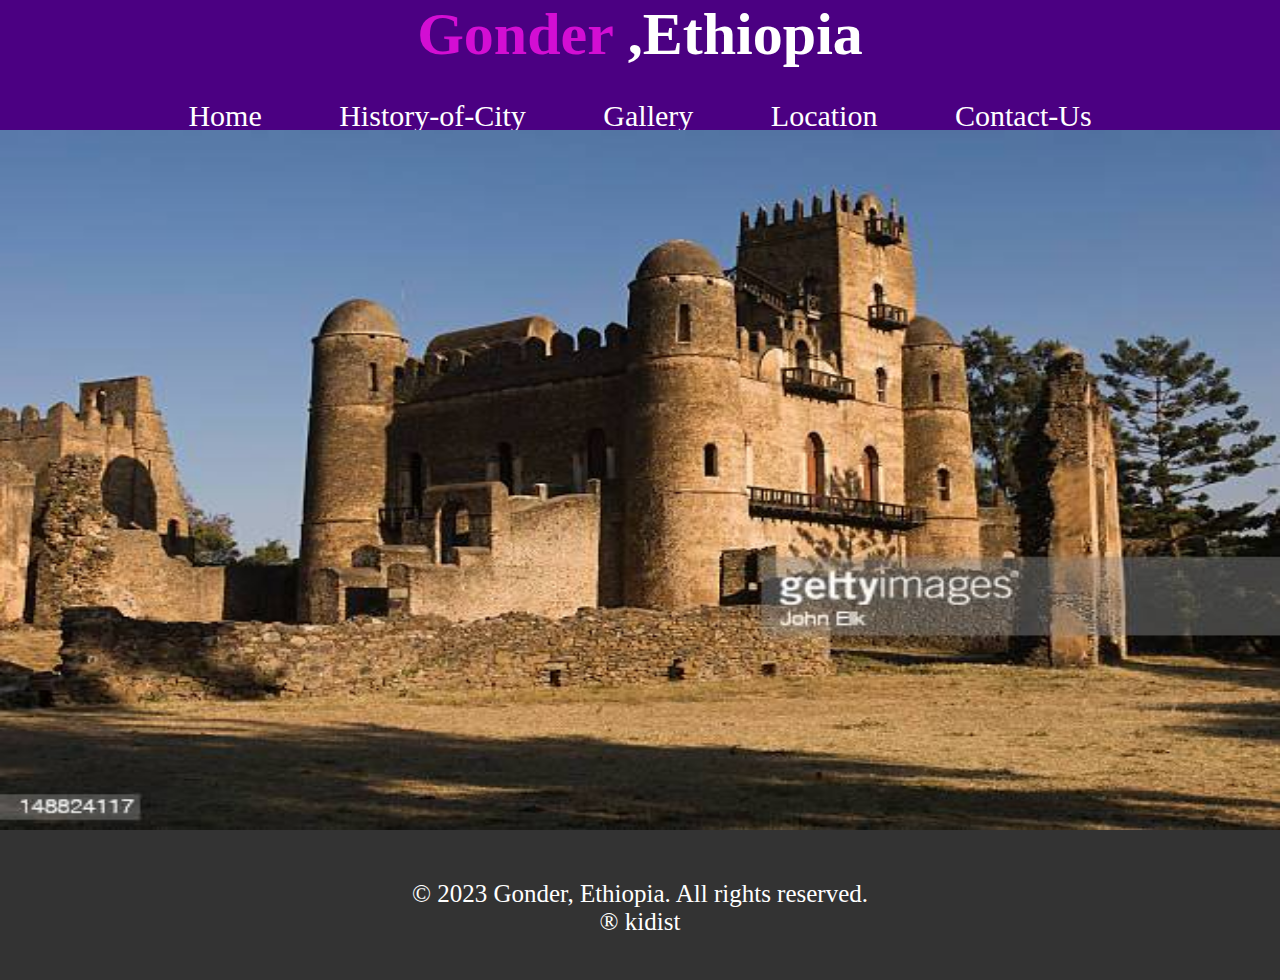
<file: index.html>
<!DOCTYPE html>
<html lang="en">
<head>
    <meta charset="UTF-8">
    <meta http-equiv="X-UA-Compatible" content="IE=edge">
    <meta name="viewport" content="width=device-width, initial-scale=1.0">
    <title>home</title>
    <link rel="stylesheet" href="css/style.css">
</head>
<body>
    <header>
        <div>
            <div>
               <h1><span style="color:#d30ed3;">Gonder</span>   ,Ethiopia</h1>
            </div>
           <nav>
              <div>
                <li><a href="index.html">Home</a> </li>
                <li><a href="History.html">History-of-City</a></li>
                <li><a href="Gallary.html">Gallery</a></li>
                <li><a href="Location.html">Location</a></li>
                <li><a href="Contact Us.html">Contact-Us</a></li>
              </div>
            </nav>
        </div>
    </header>
    <section>
      <div >
    
        <div class="homeimg">
          <img src="./img/fasil-2.jpg" style="width:100%; height: 700px;" alt="">
        
        </div> 
    </section>
    <footer>
        <div>
         <p>&copy; 2023 Gonder, Ethiopia. All rights reserved.</p>
          &REG; kidist 
        </div>
     </footer> 
</body>
</html>
</file>
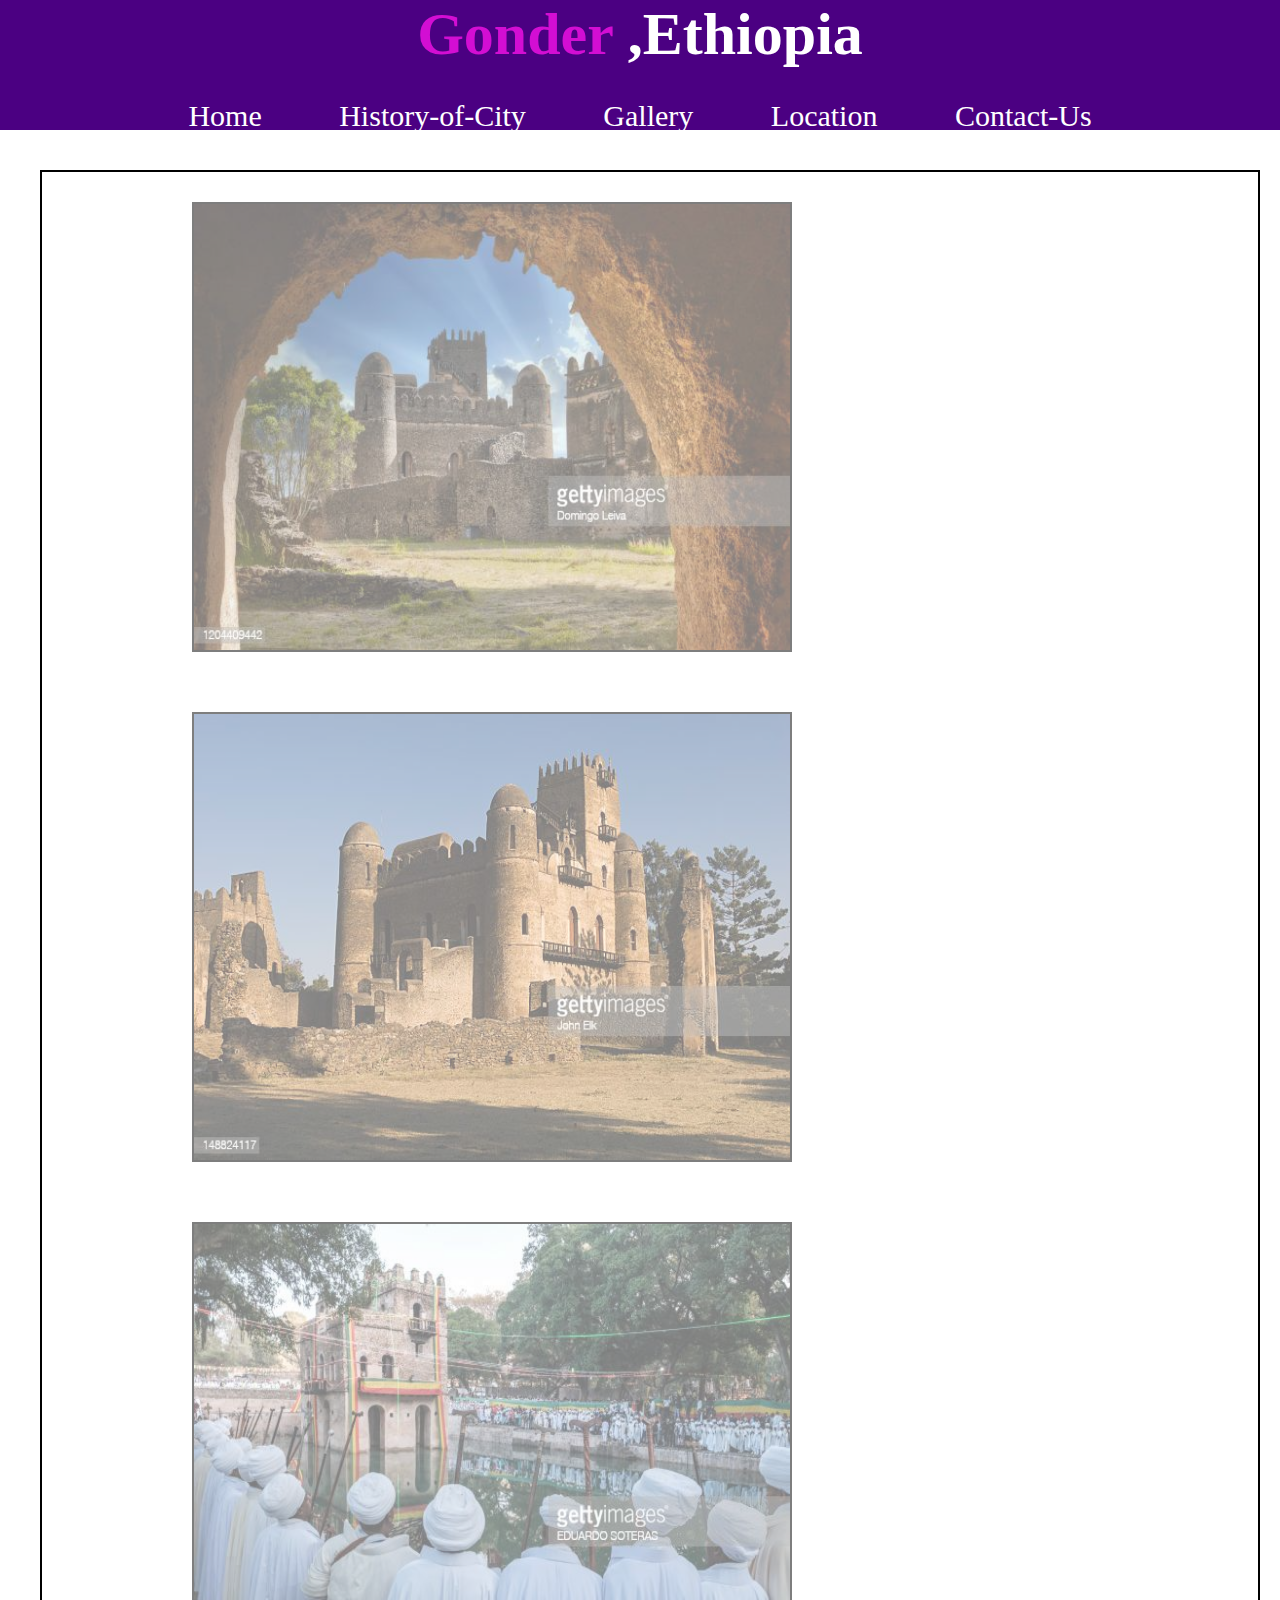
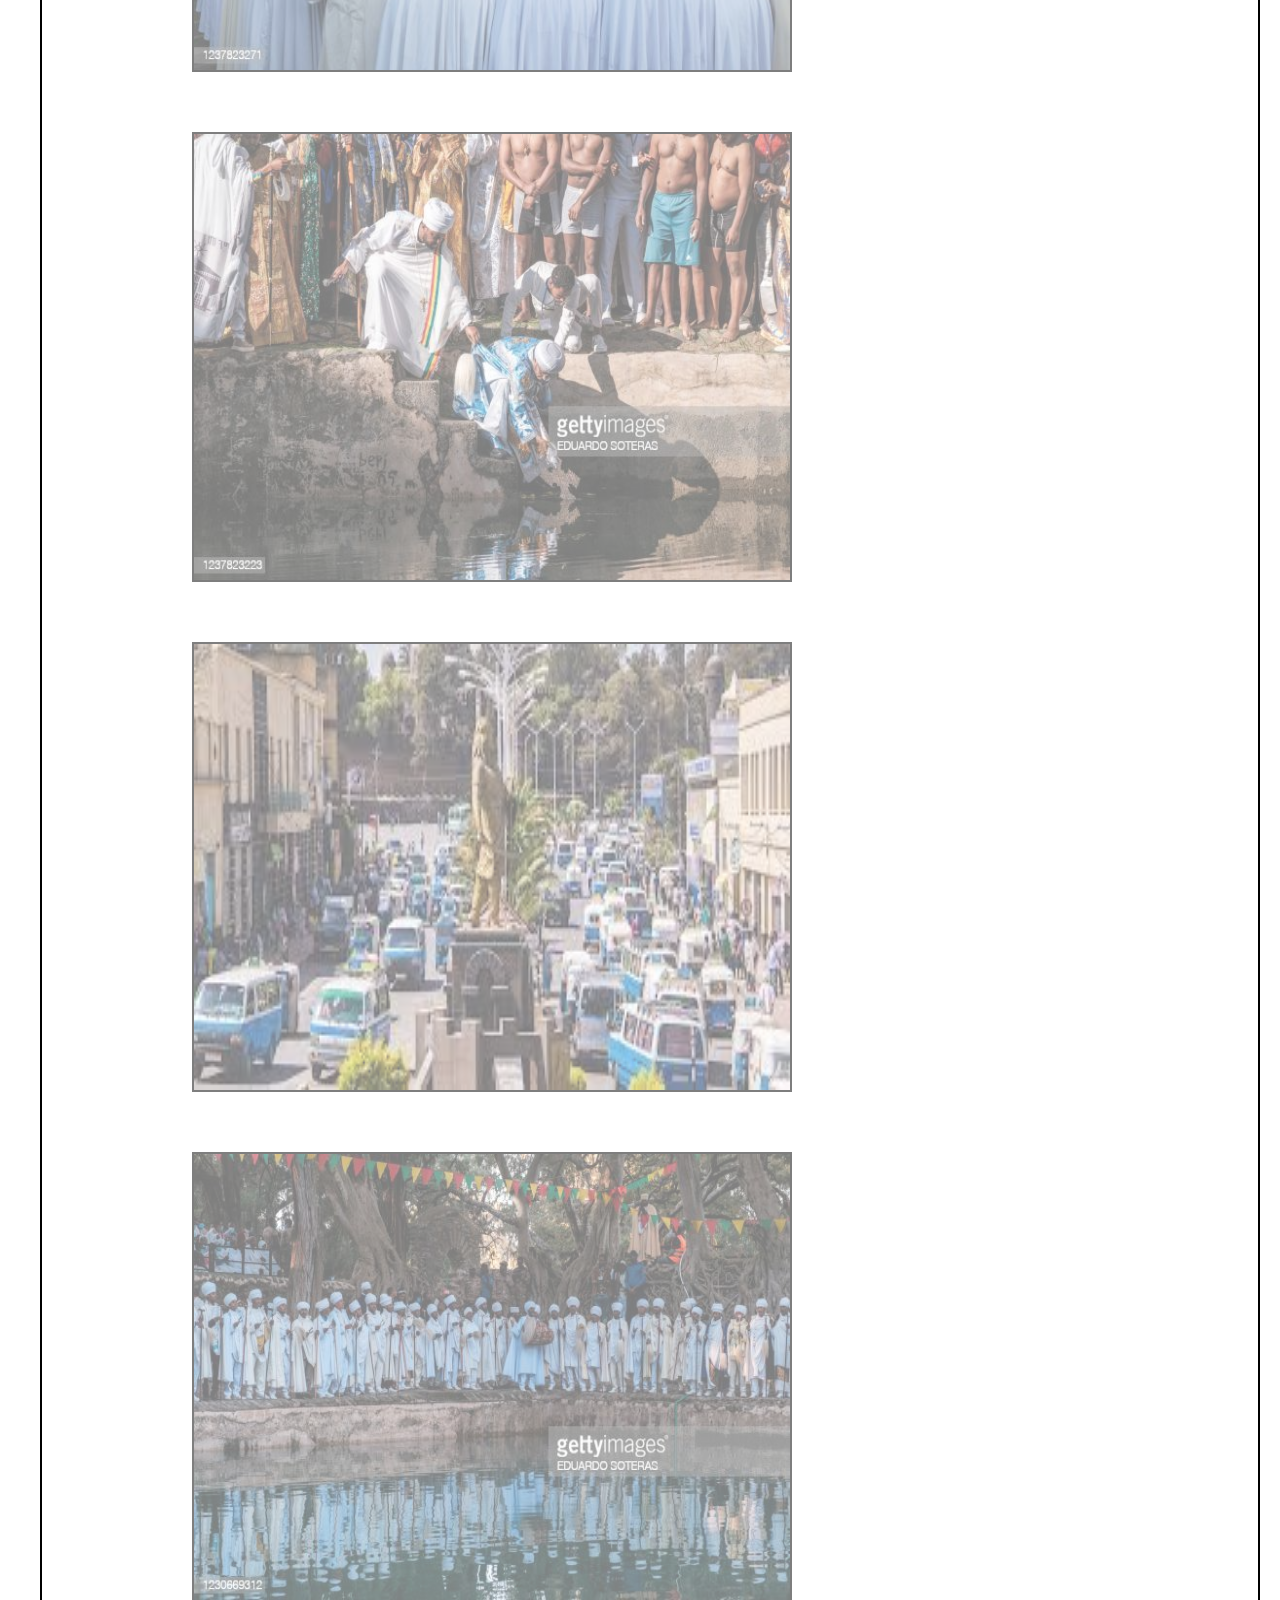
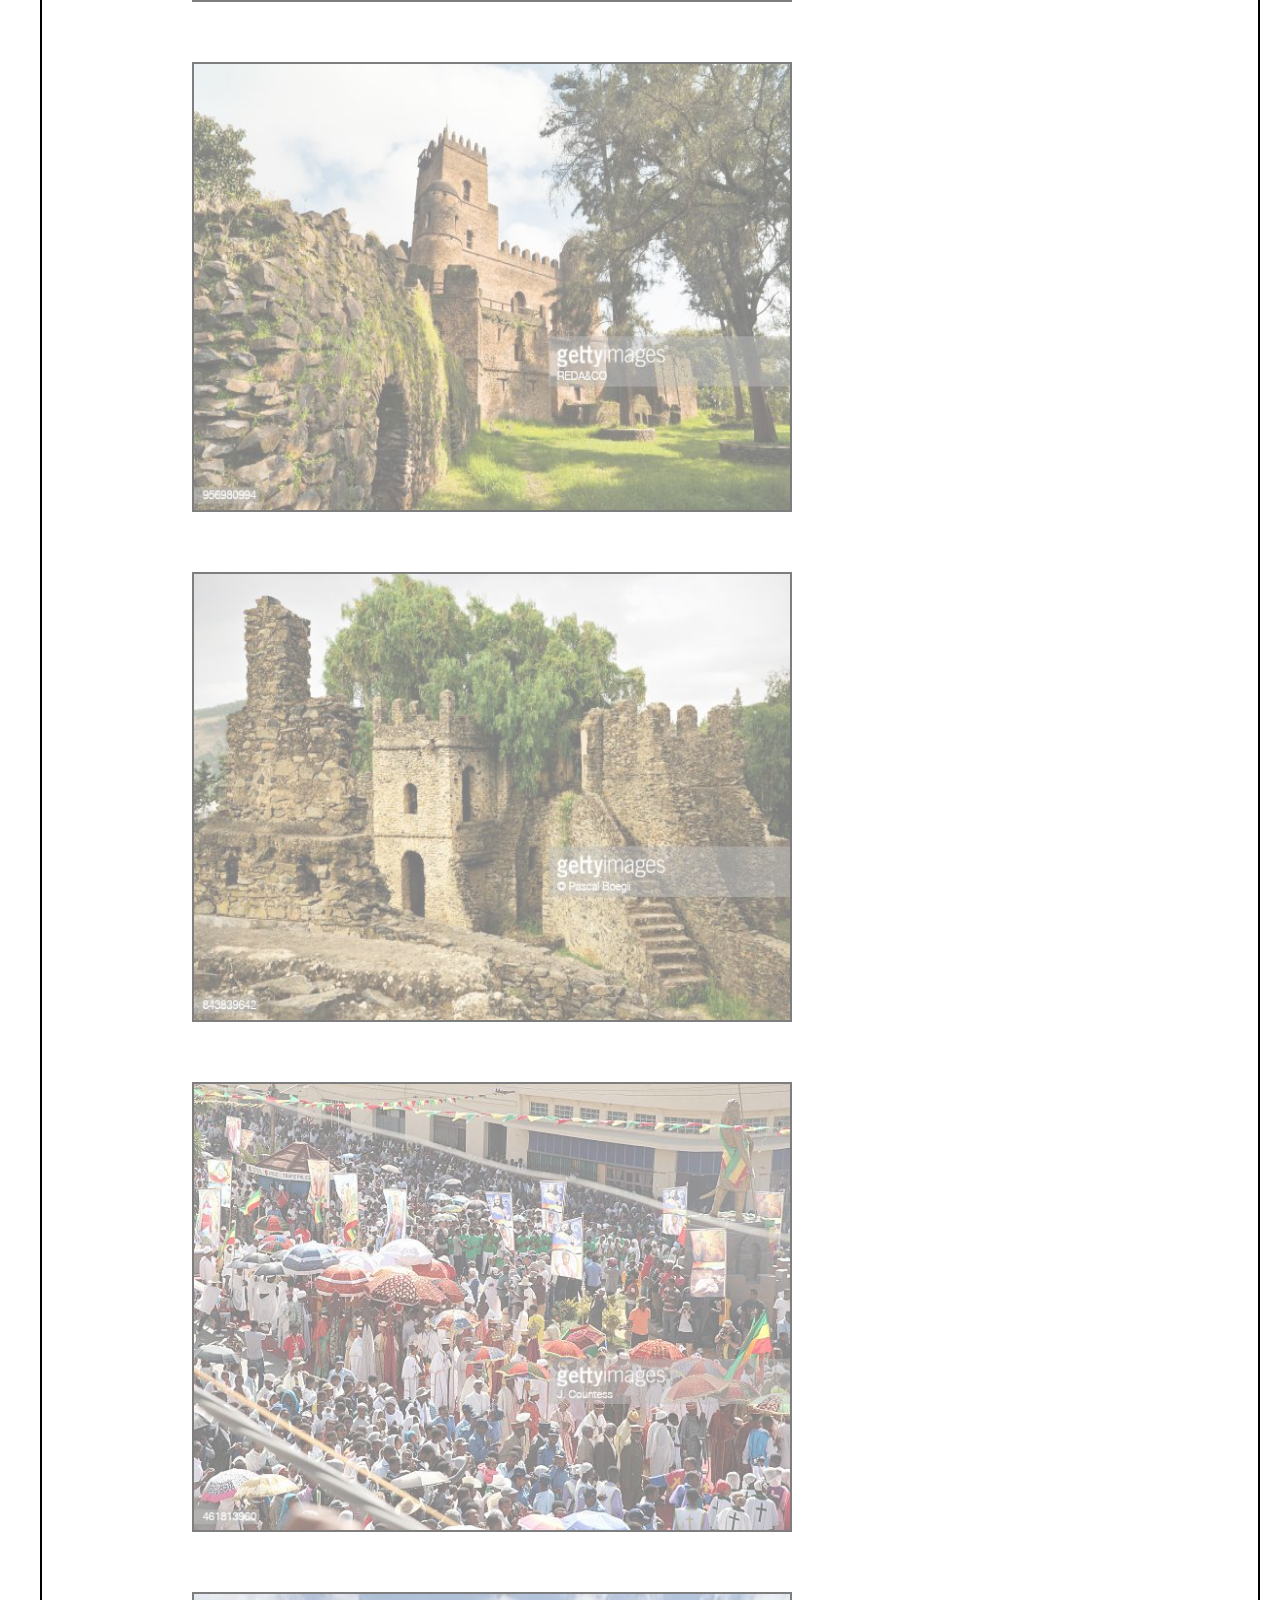
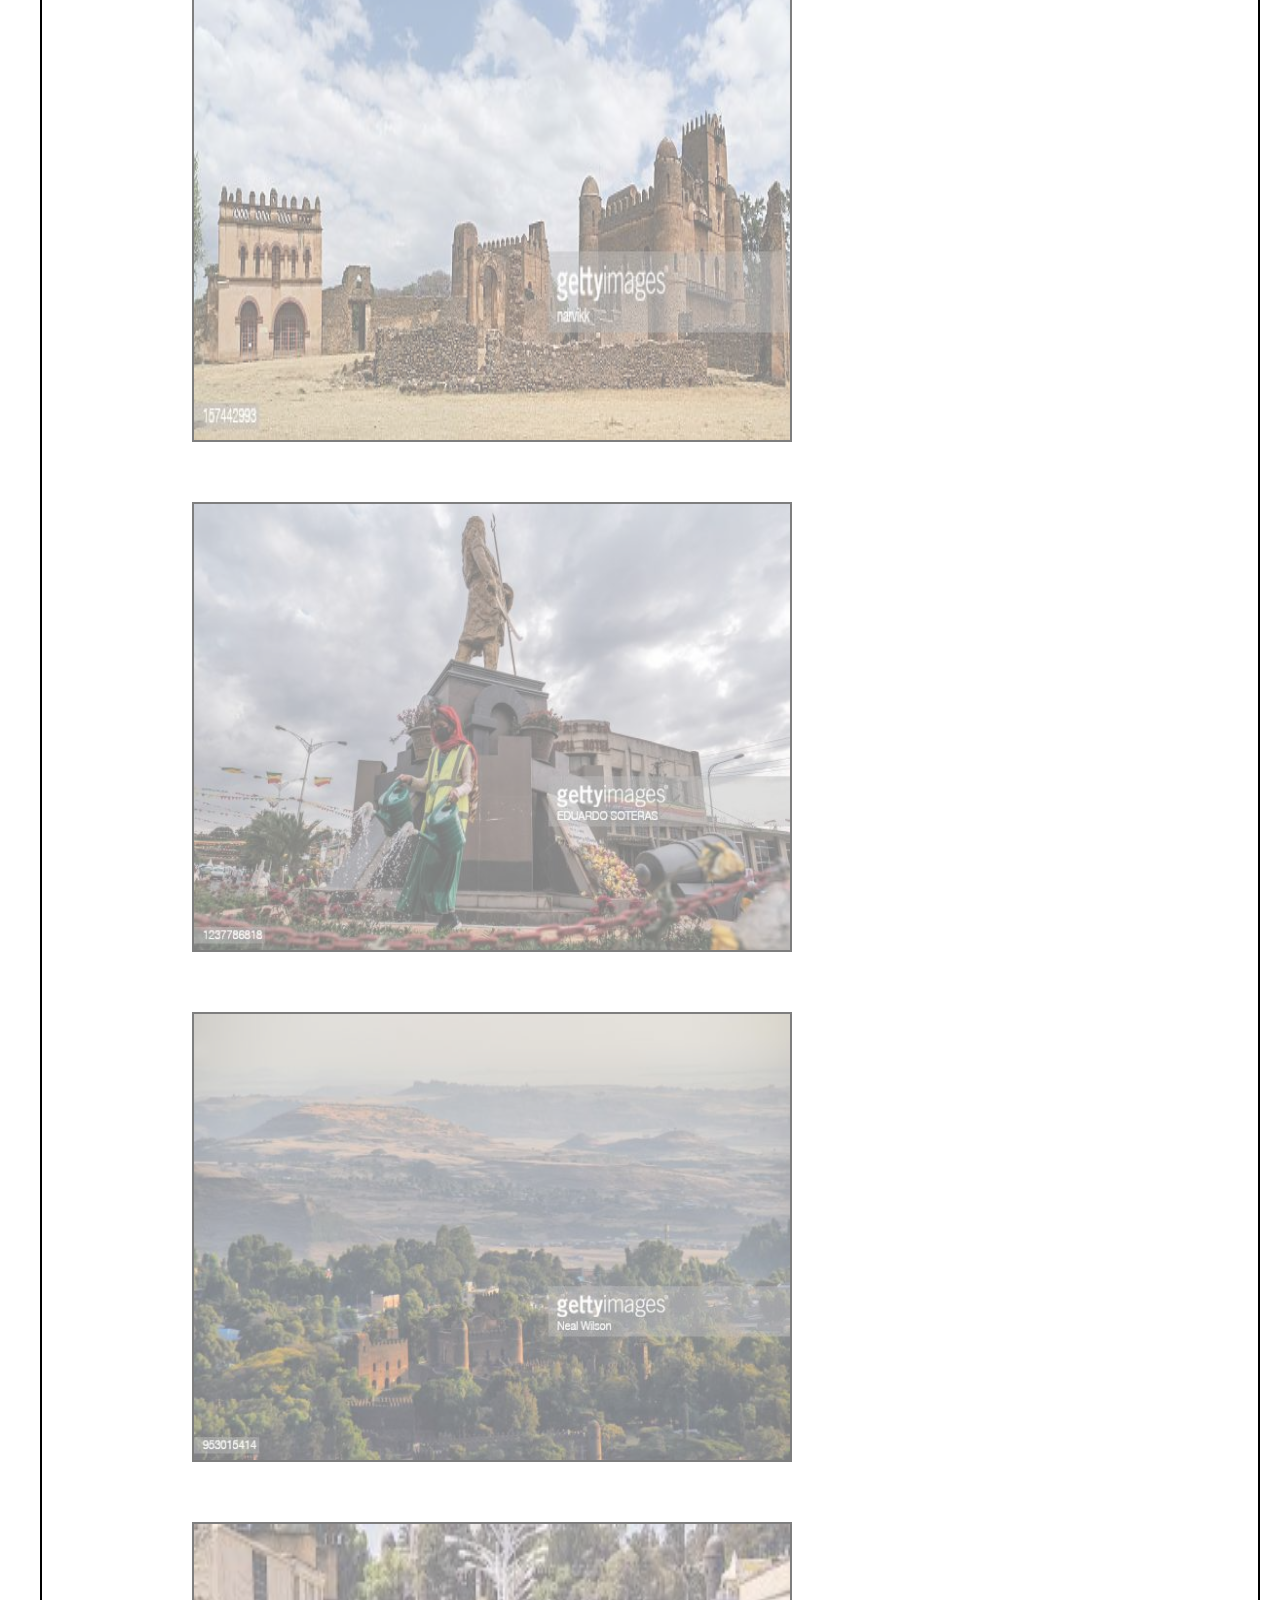
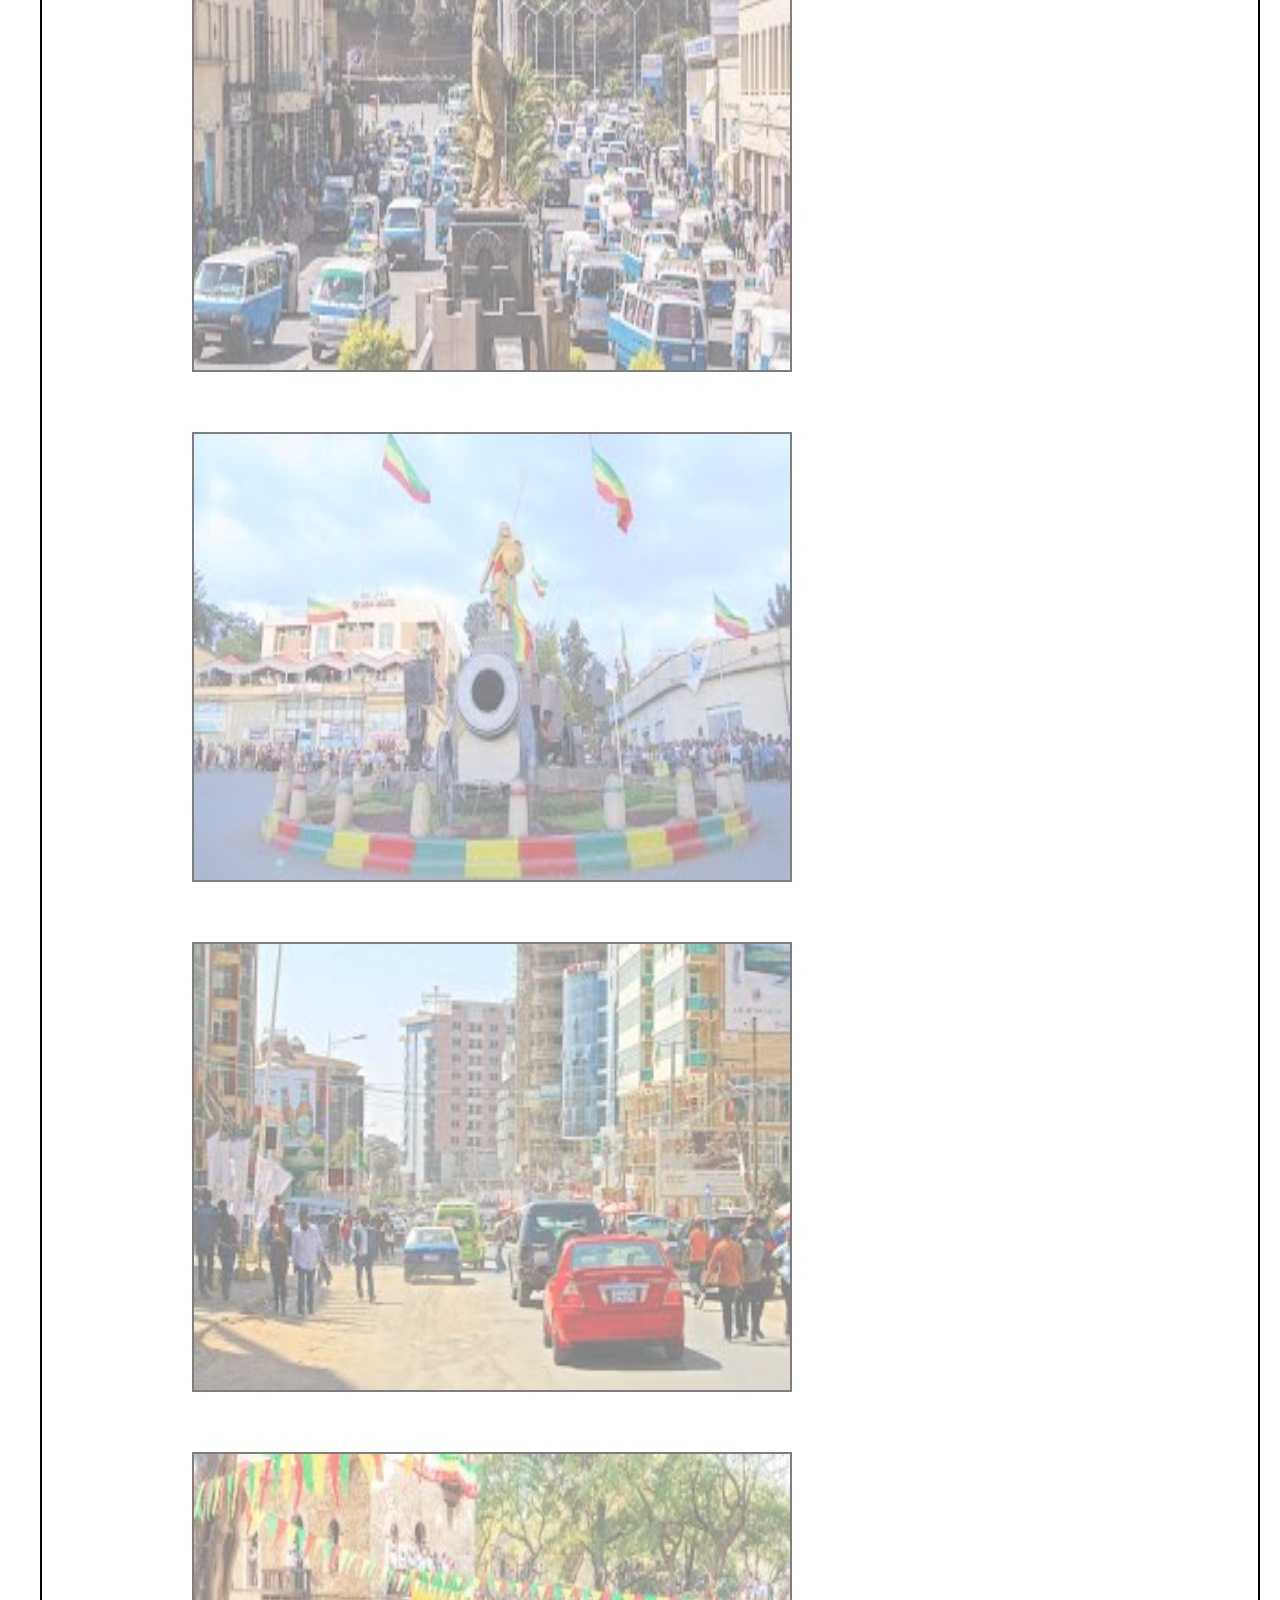
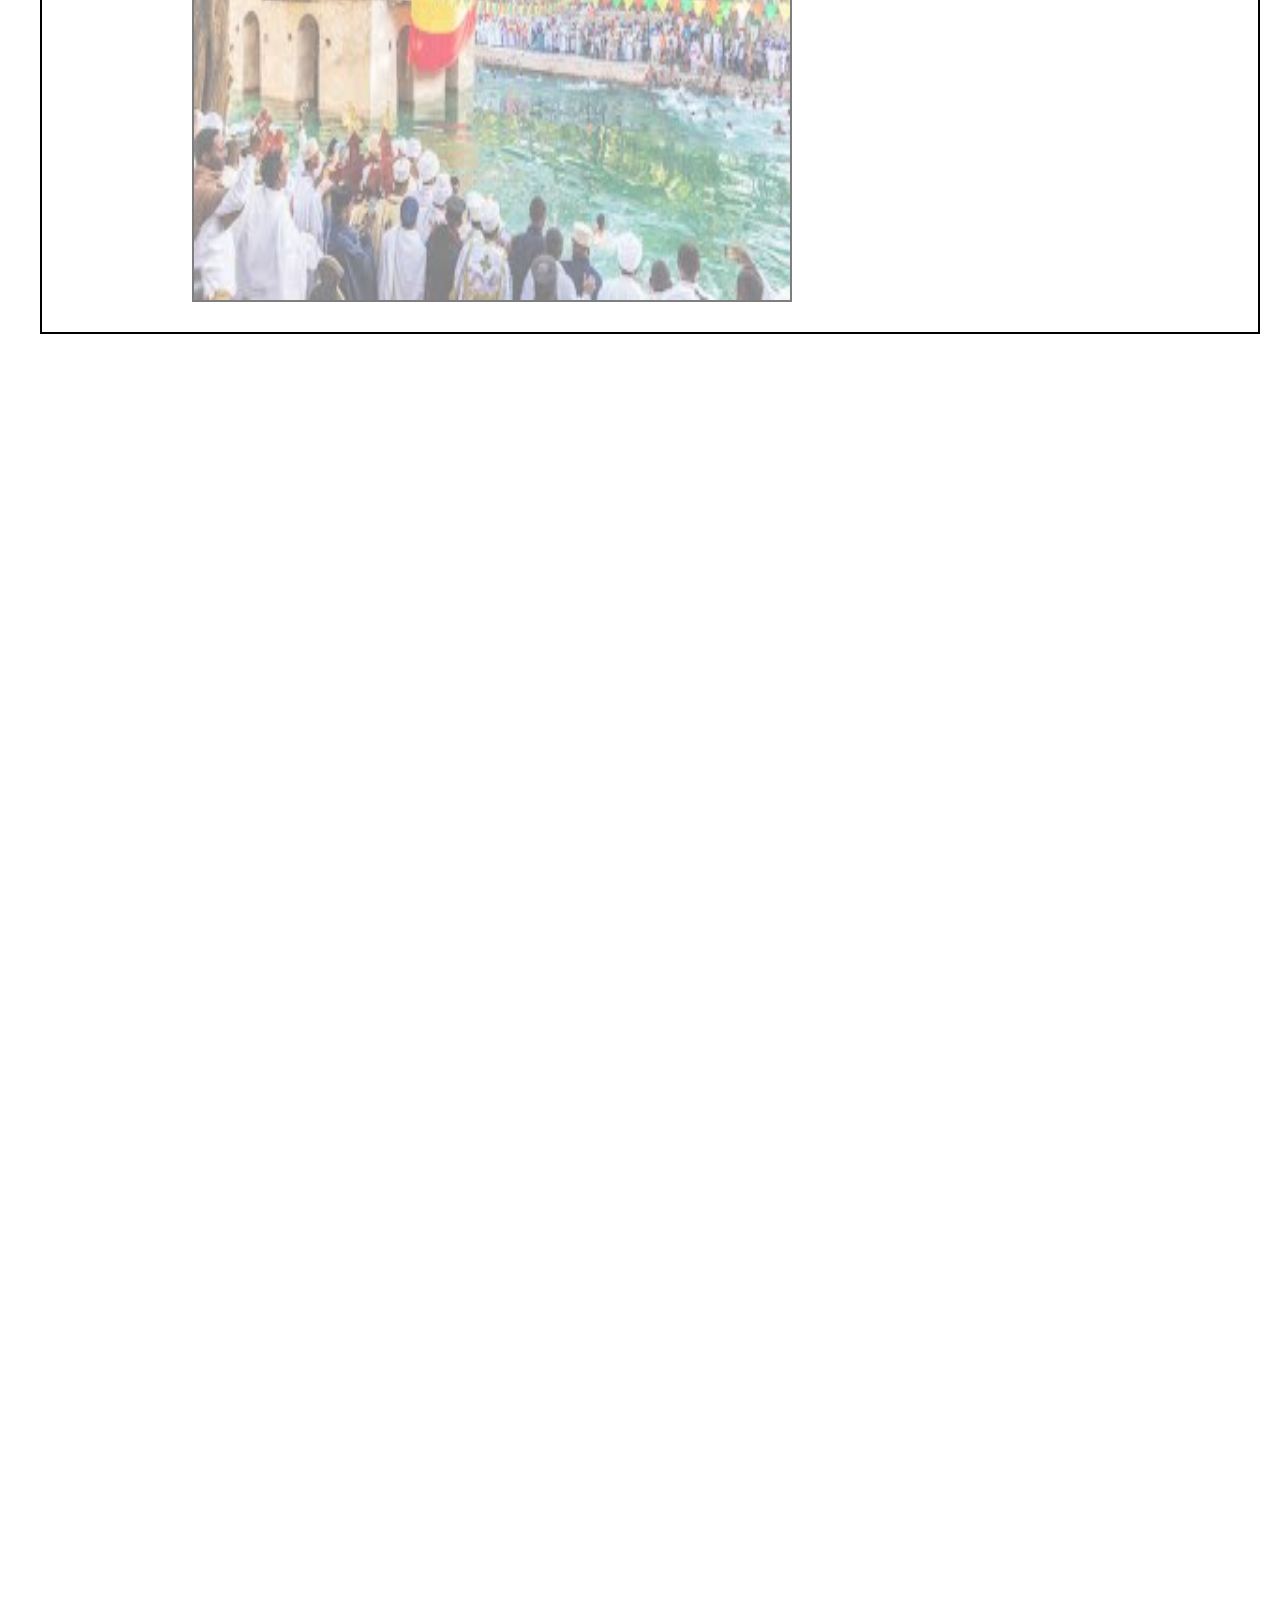
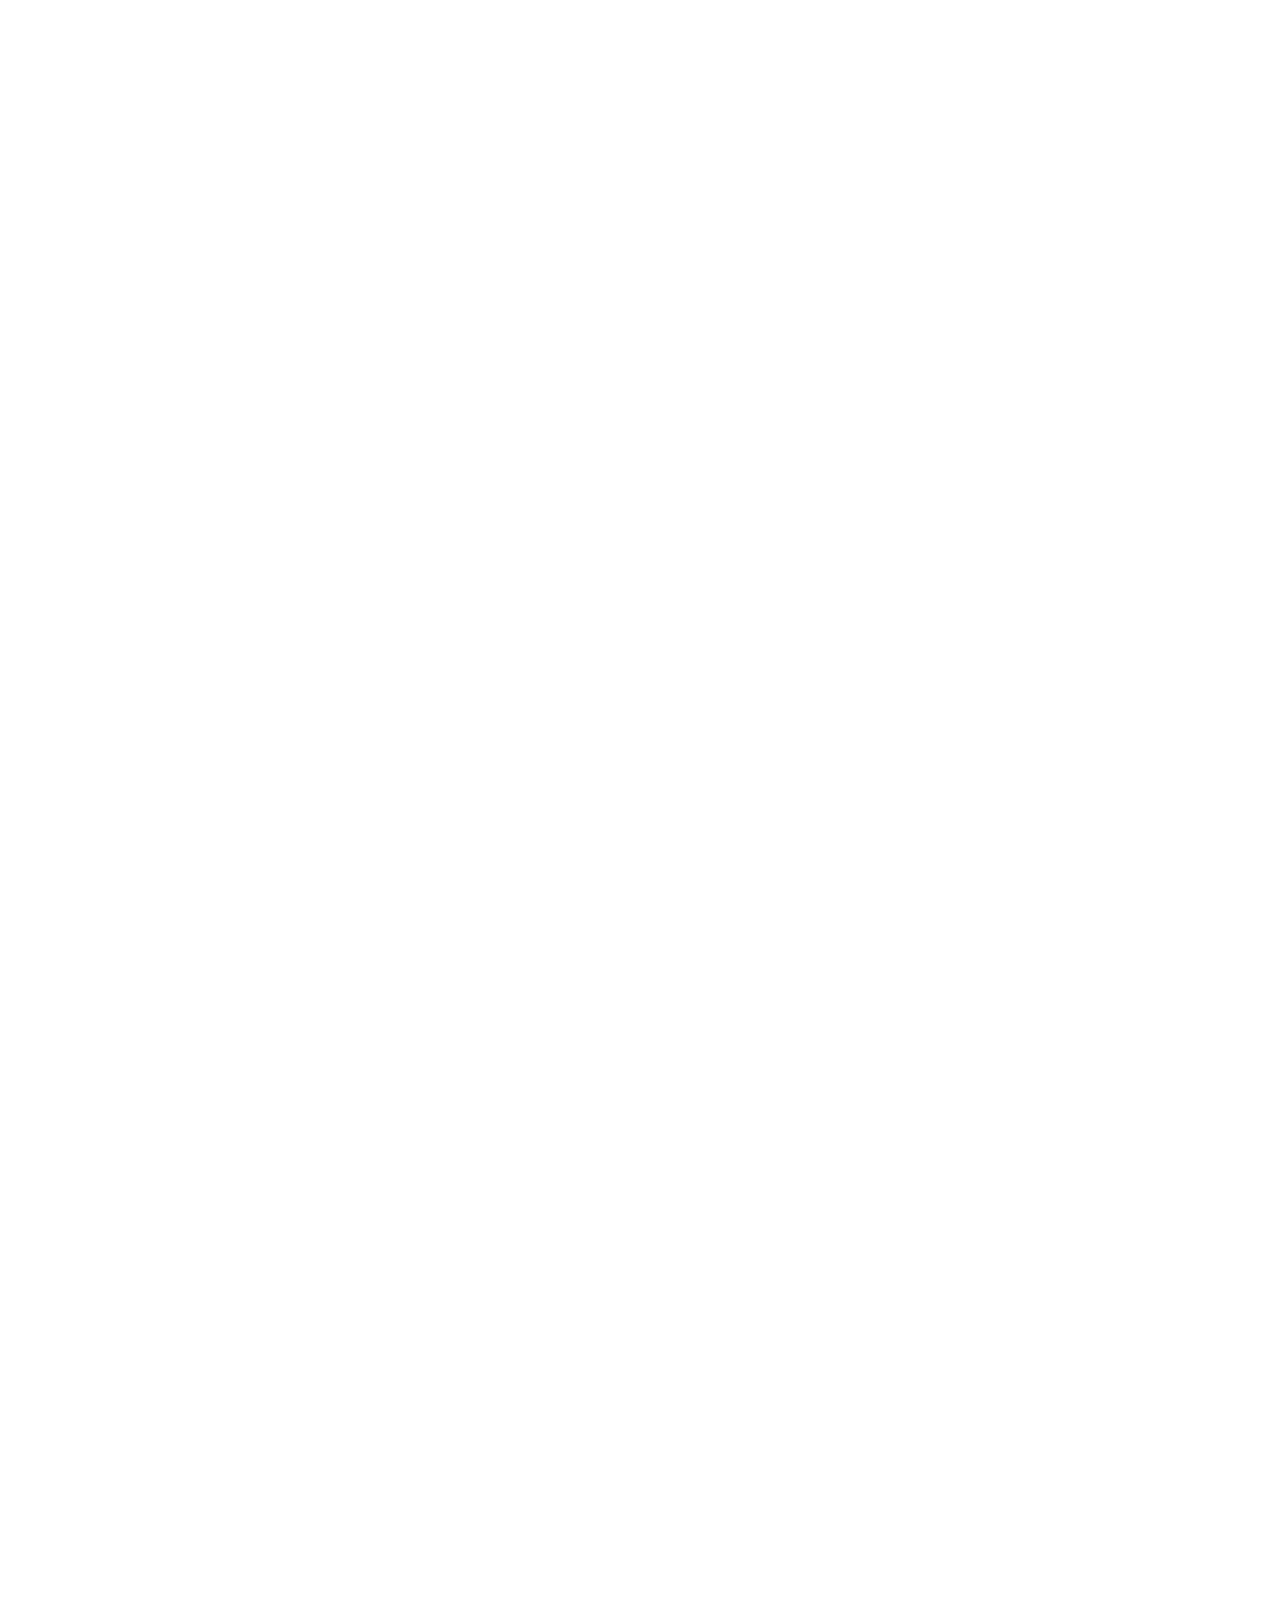
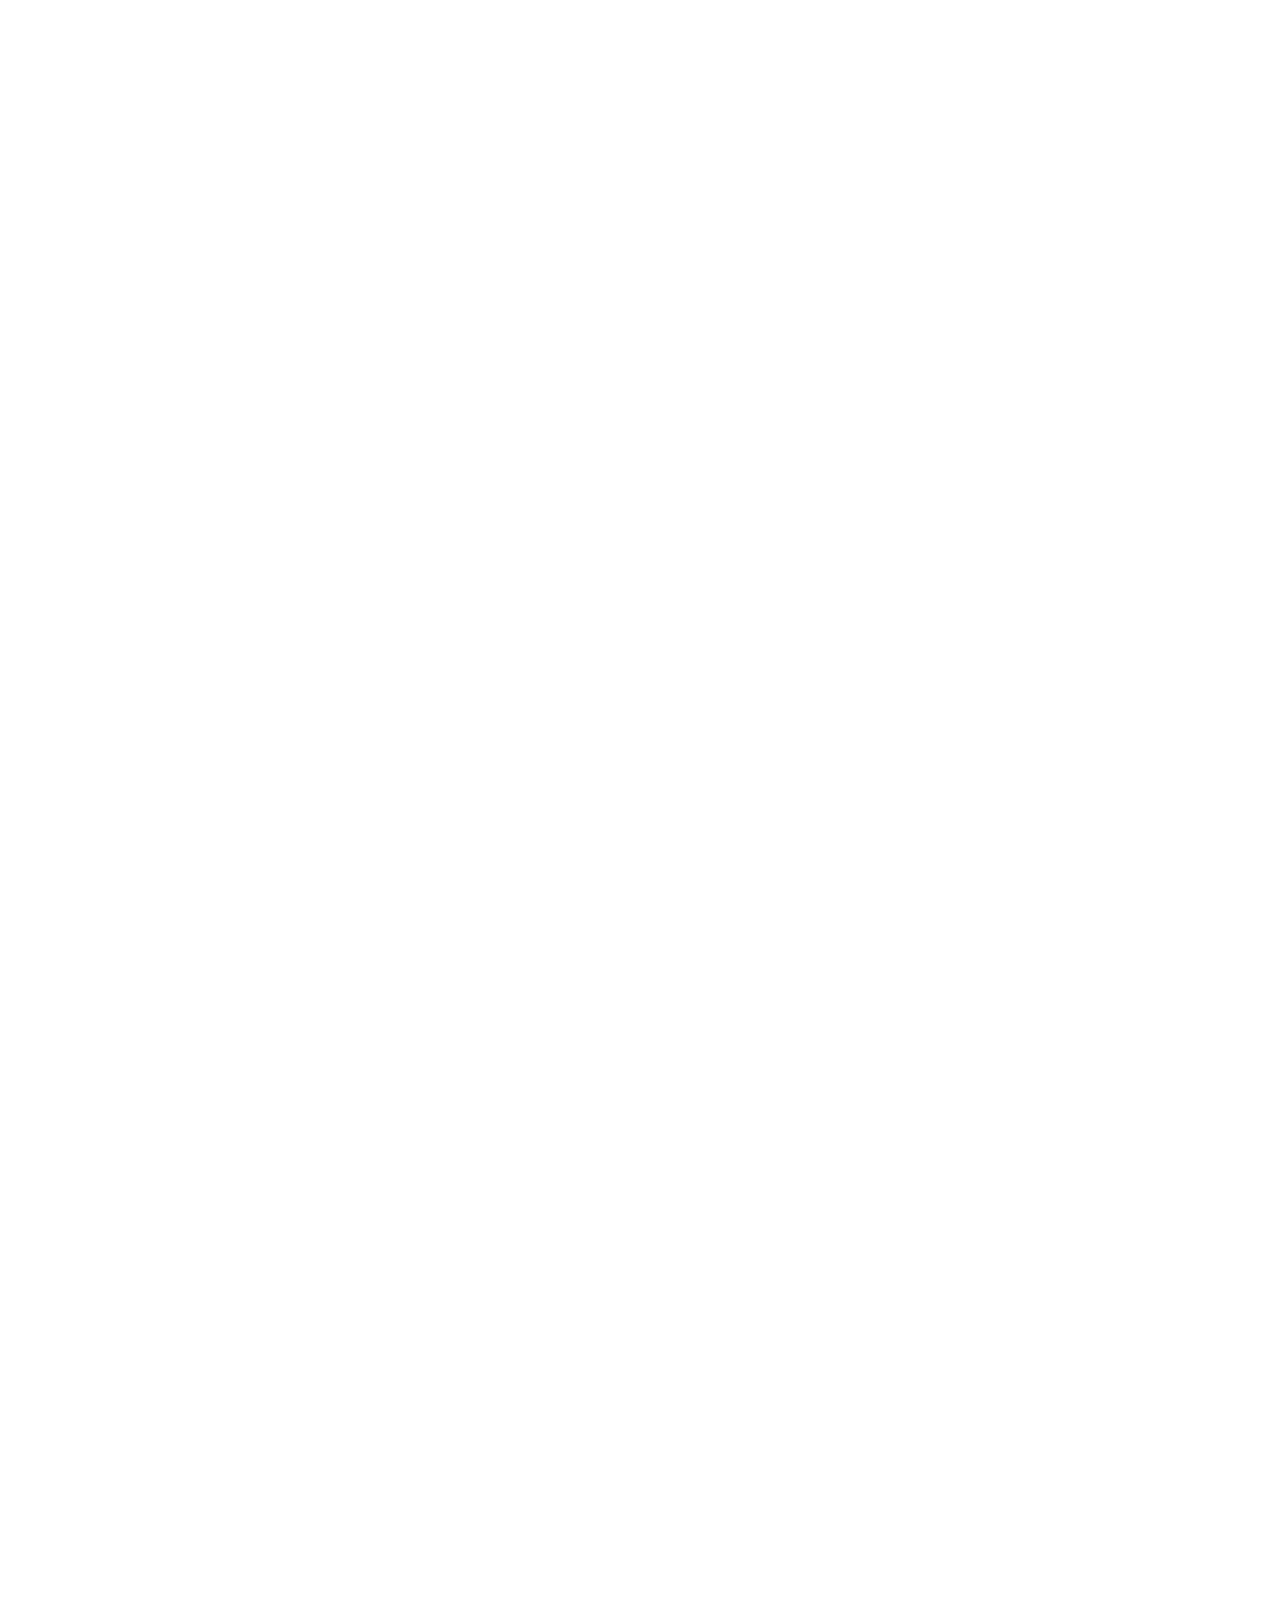
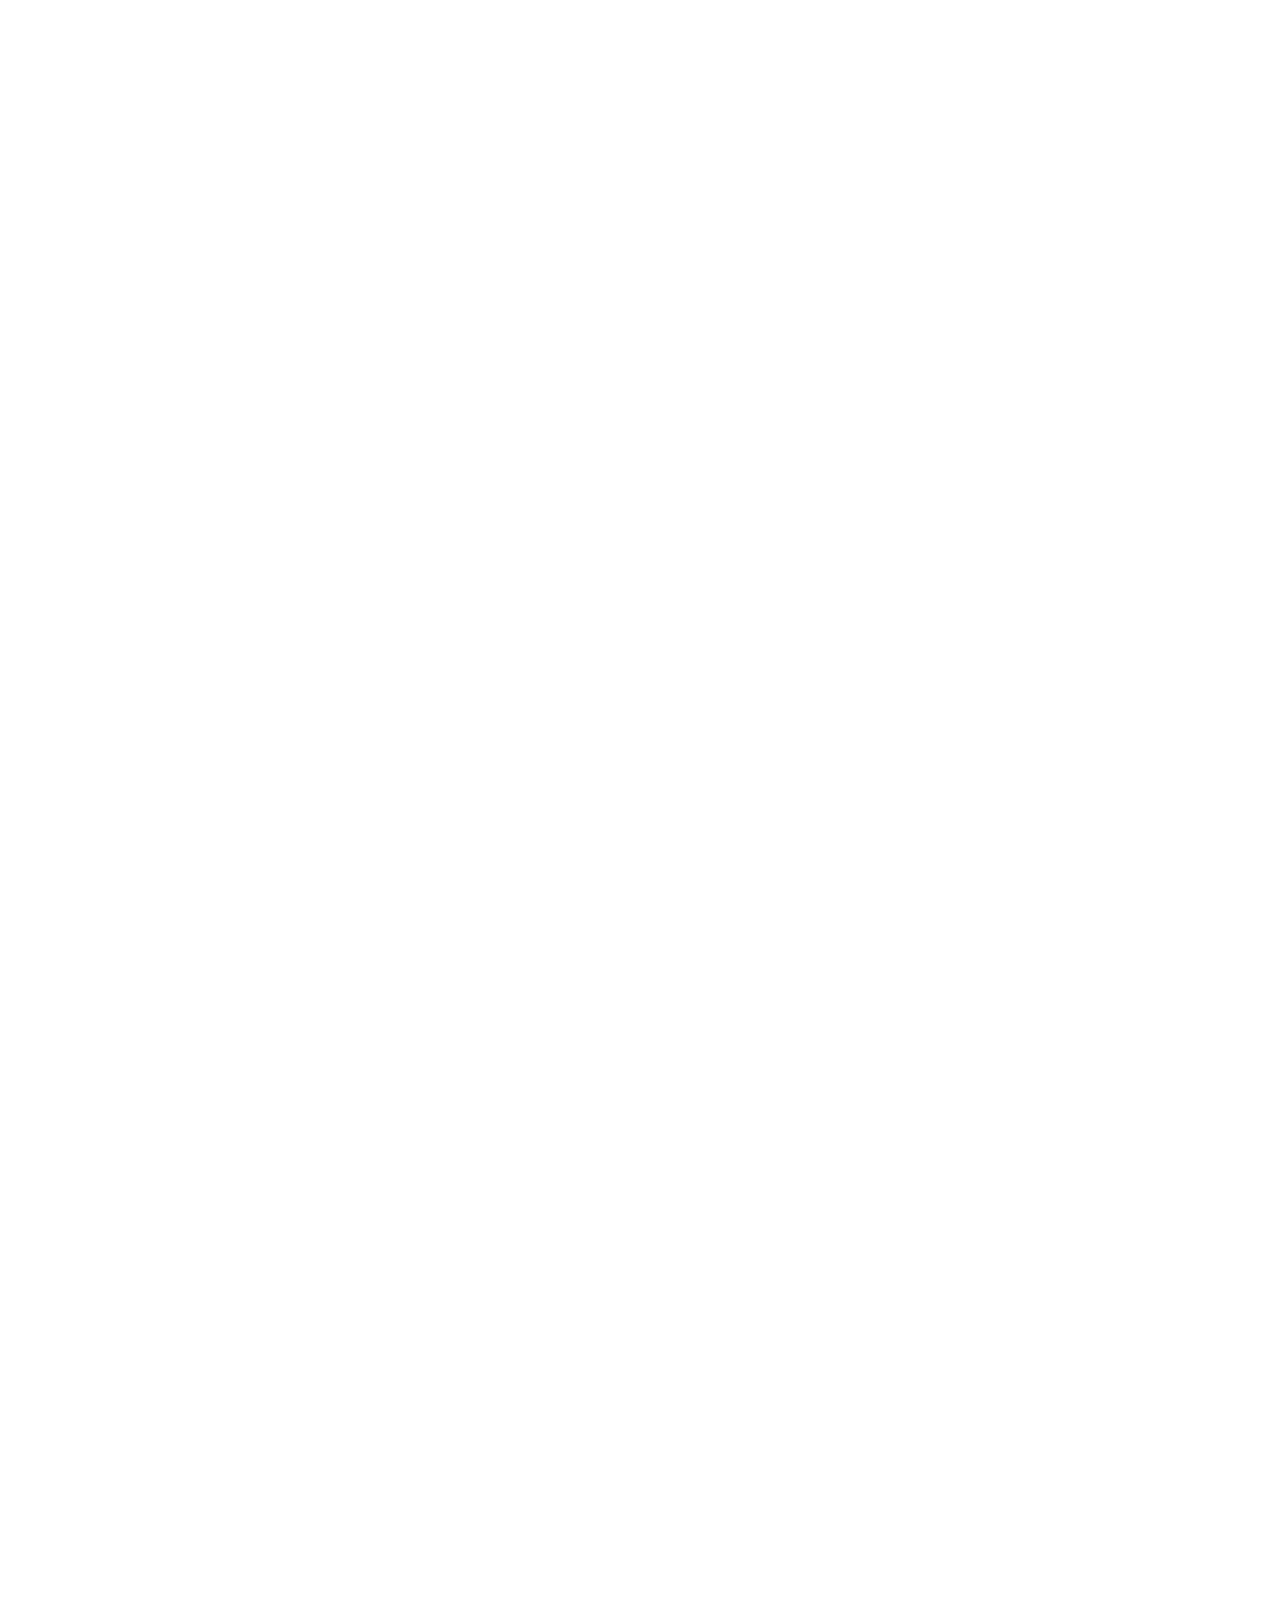
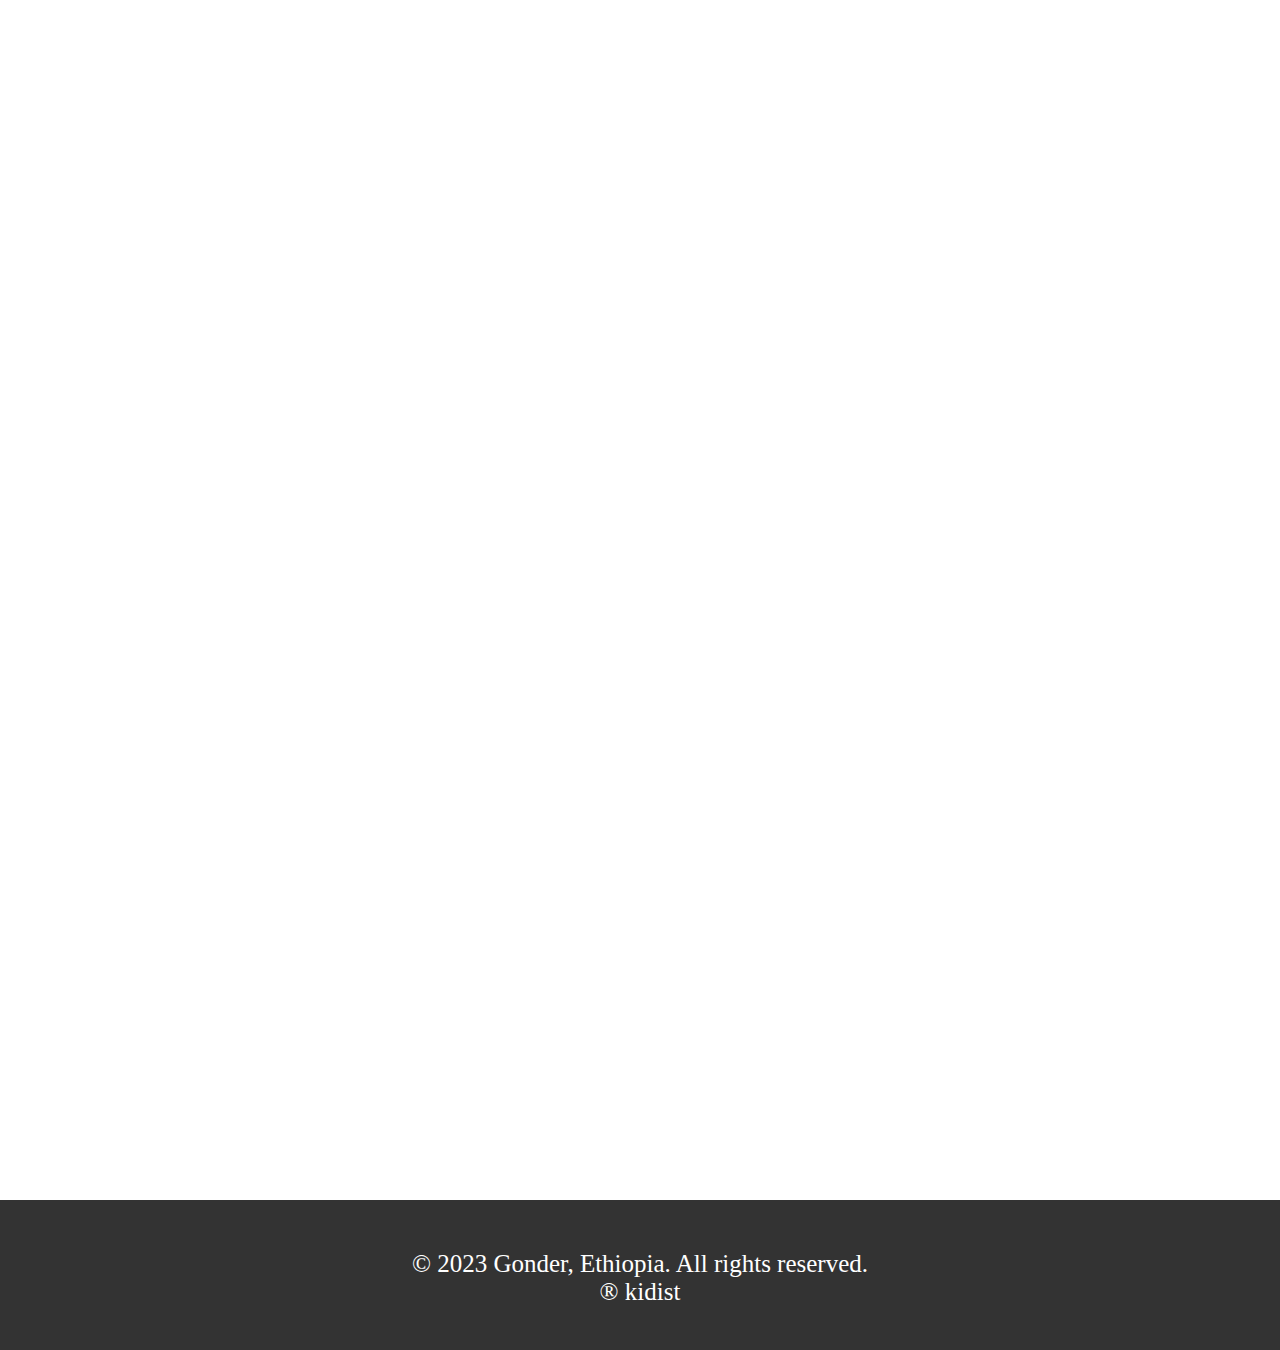
<file: gallary.html>
<!DOCTYPE html>
<!DOCTYPE html>
<html lang="en">
<head>
    <meta charset="UTF-8">
    <meta http-equiv="X-UA-Compatible" content="IE=edge">
    <meta name="viewport" content="width=device-width, initial-scale=1.0">
    <title>gallary</title>
    <link rel="stylesheet" href="css/style.css">
</head>
<body>
    <header>
        <div>
            <div>
               <h1><span style="color:#d30ed3;">Gonder</span>  ,Ethiopia</h1>
            </div>
           <nav>
              <div>
                <li><a href="index.html">Home</a> </li>
                <li><a href="History.html">History-of-City</a></li>
                <li><a href="Gallary.html">Gallery</a></li>
                <li><a href="Location.html">Location</a></li>
                <li><a href="Contact Us.html">Contact-Us</a></li>
              </div>
            </nav>
        </div>
    </header>
    <main>
    <section> 
        <div class="gallary-class">
            <figure>
            <div id="gallary-image">

                <img class="size" src="/img/fasil-1.jpg" alt="fasil pic">
                <img class="size" src="/img/fasil-2.jpg" alt="fasil pic">
                <img class="size" src="/img/fasil-3.jpg" alt="fasil pic">
                <img class="size" src="/img/fasil-4.jpg" alt="fasil pic">
                <img class="size" src="/img/images (1).jpg" alt="fasil pic">
                <img class="size" src="/img/fasil-6.jpg" alt="fasil pic">
                <img class="size" src="/img/fasil-7.jpg" alt="fasil pic">
                <img class="size" src="/img/fasil-8.jpg" alt="fasil pic">
                <img class="size" src="/img/fasil-9.jpg" alt="fasil pic">
                <img class="size" src="/img/fasil-10.jpg" alt="fasil pic">
                <img class="size" src="/img/fasil-11.jpg" alt="fasil pic">
                <img class="size" src="/img/fasil-13.jpg" alt="fasil pic">
                <img class="size" src="/img/images (1).jpg" alt="pic">
                <img class="size" src="/img/images (2).jpg" alt="pic">
                <img class="size" src="/img/images (3).jpg" alt="pic">
                <img class="size" src="/img/images (8).jpg" alt="pic">

            </div>
            </figure>
        </div>
   </section>
  </main>
    <footer class="gallary-footer">
       <div>
      <p>&copy; 2023 Gonder, Ethiopia. All rights reserved.</p>
         &REG; kidist
       </div>
    </footer>    
</body>
</html>
</file>
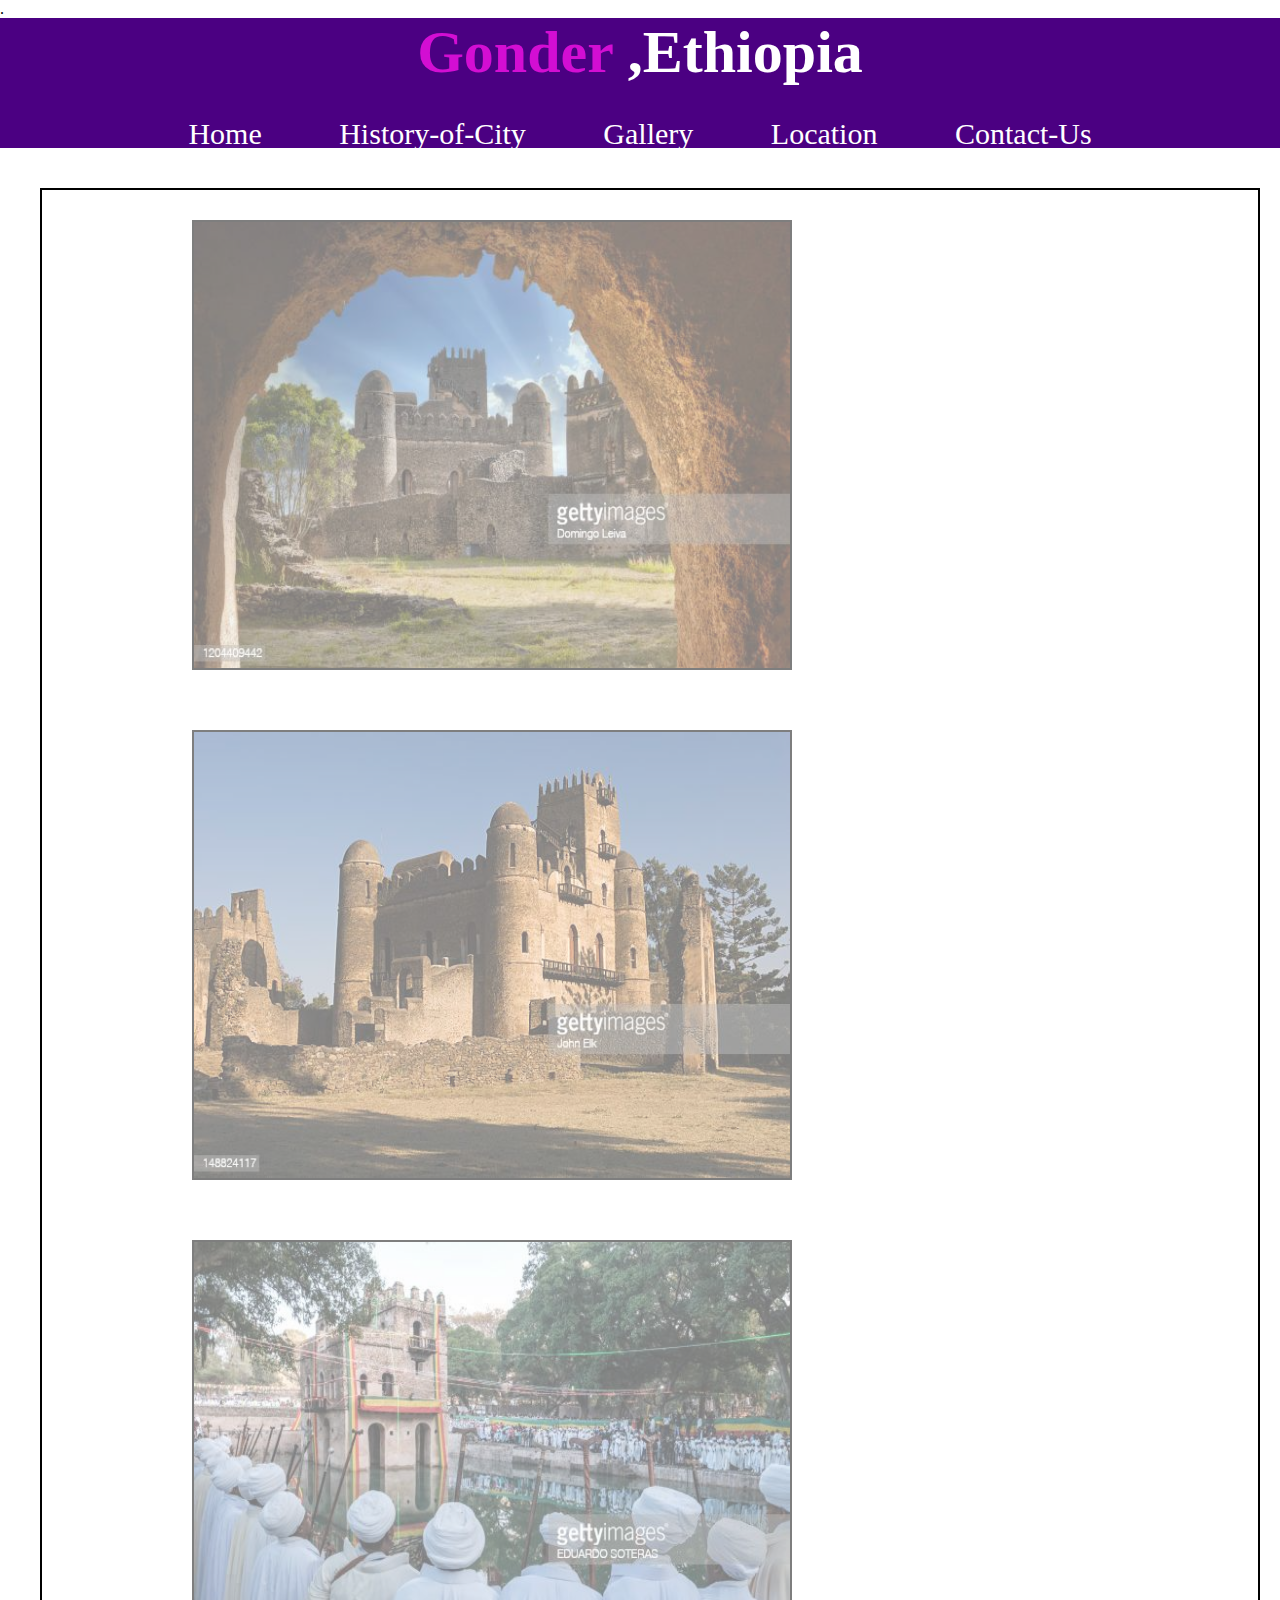
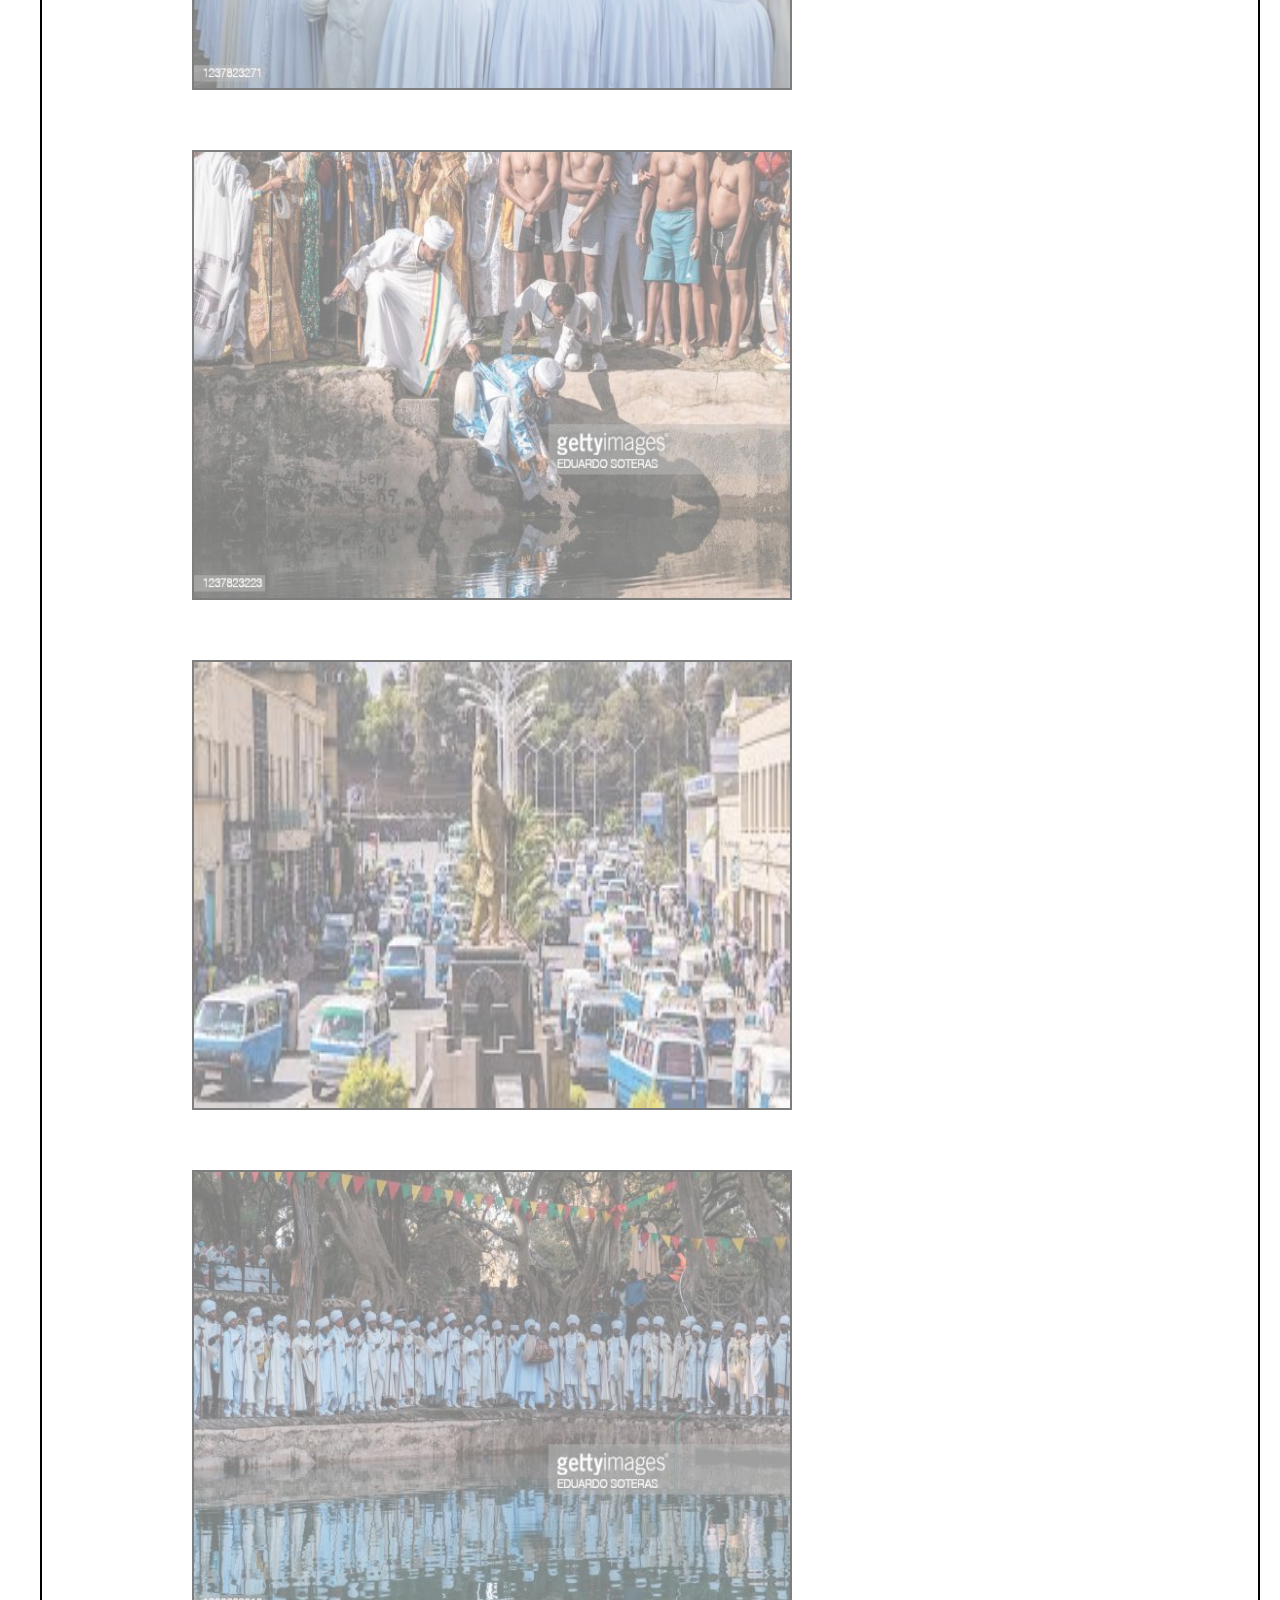
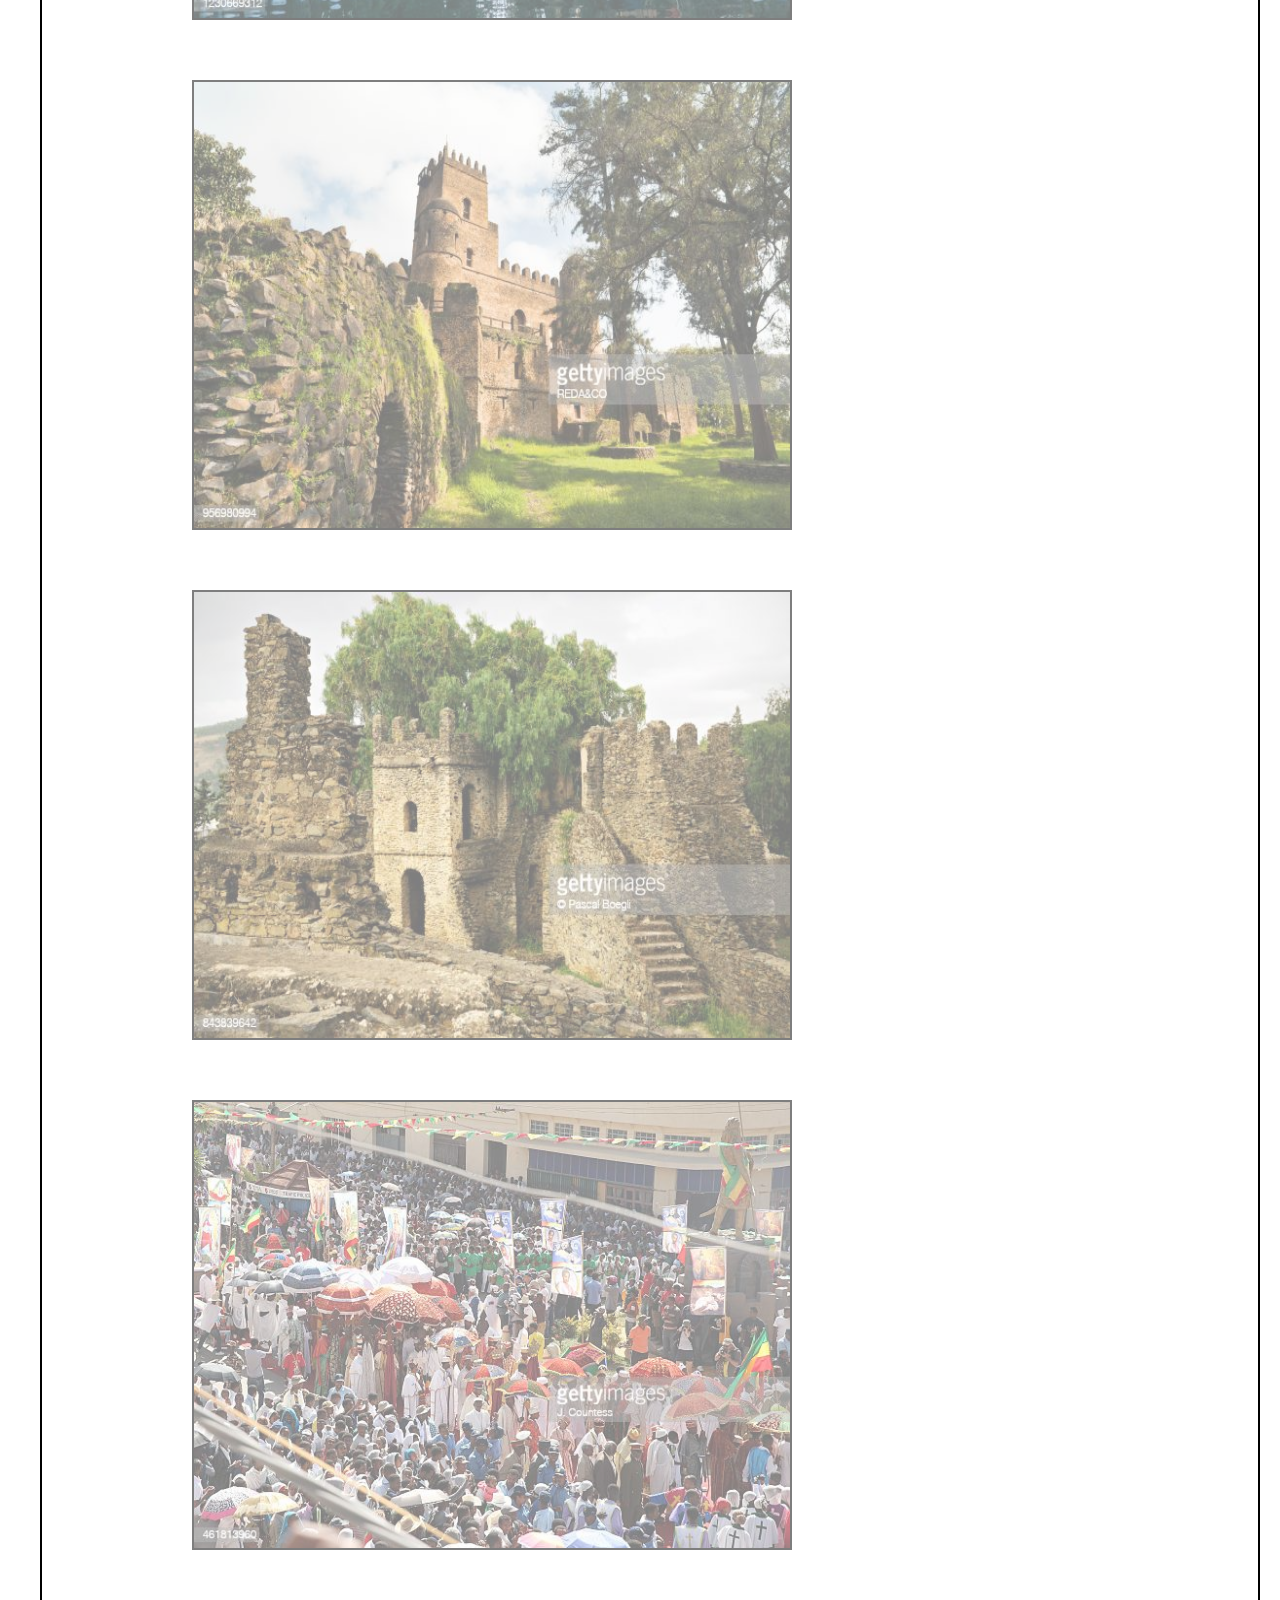
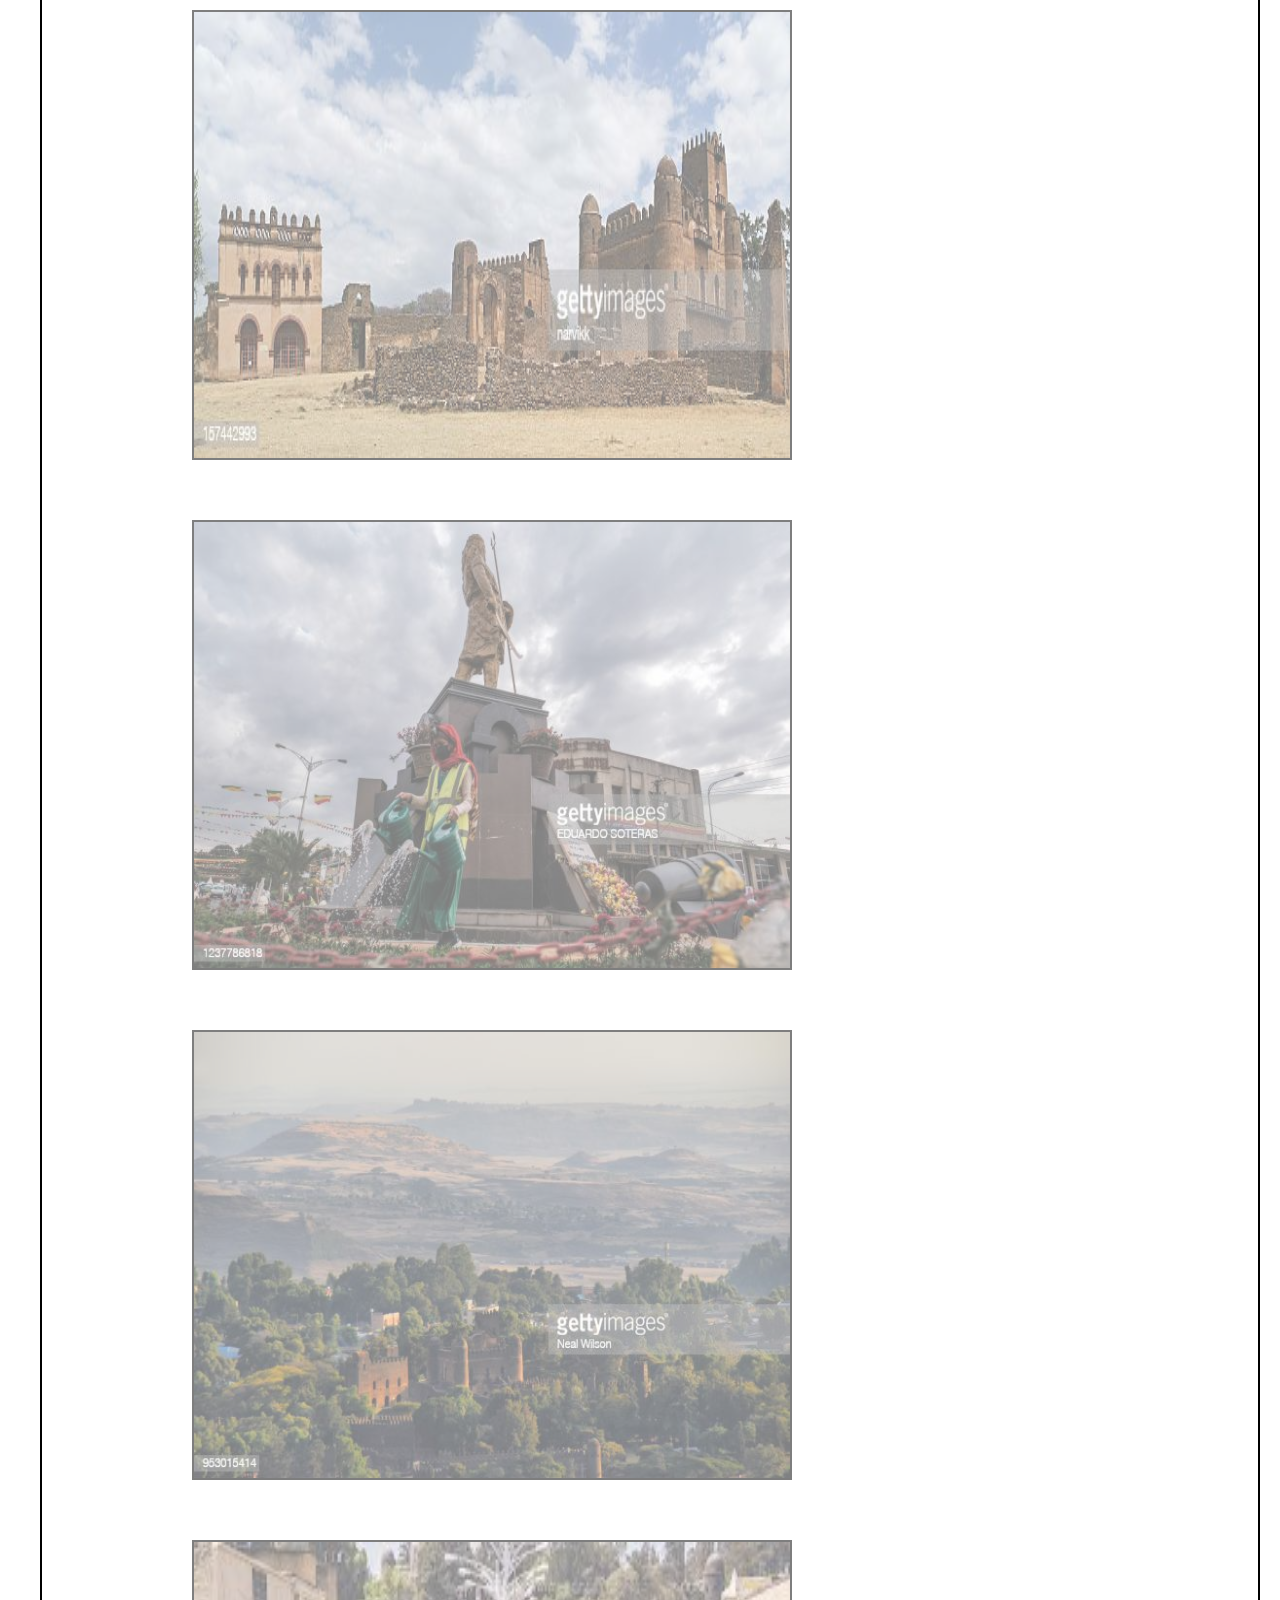
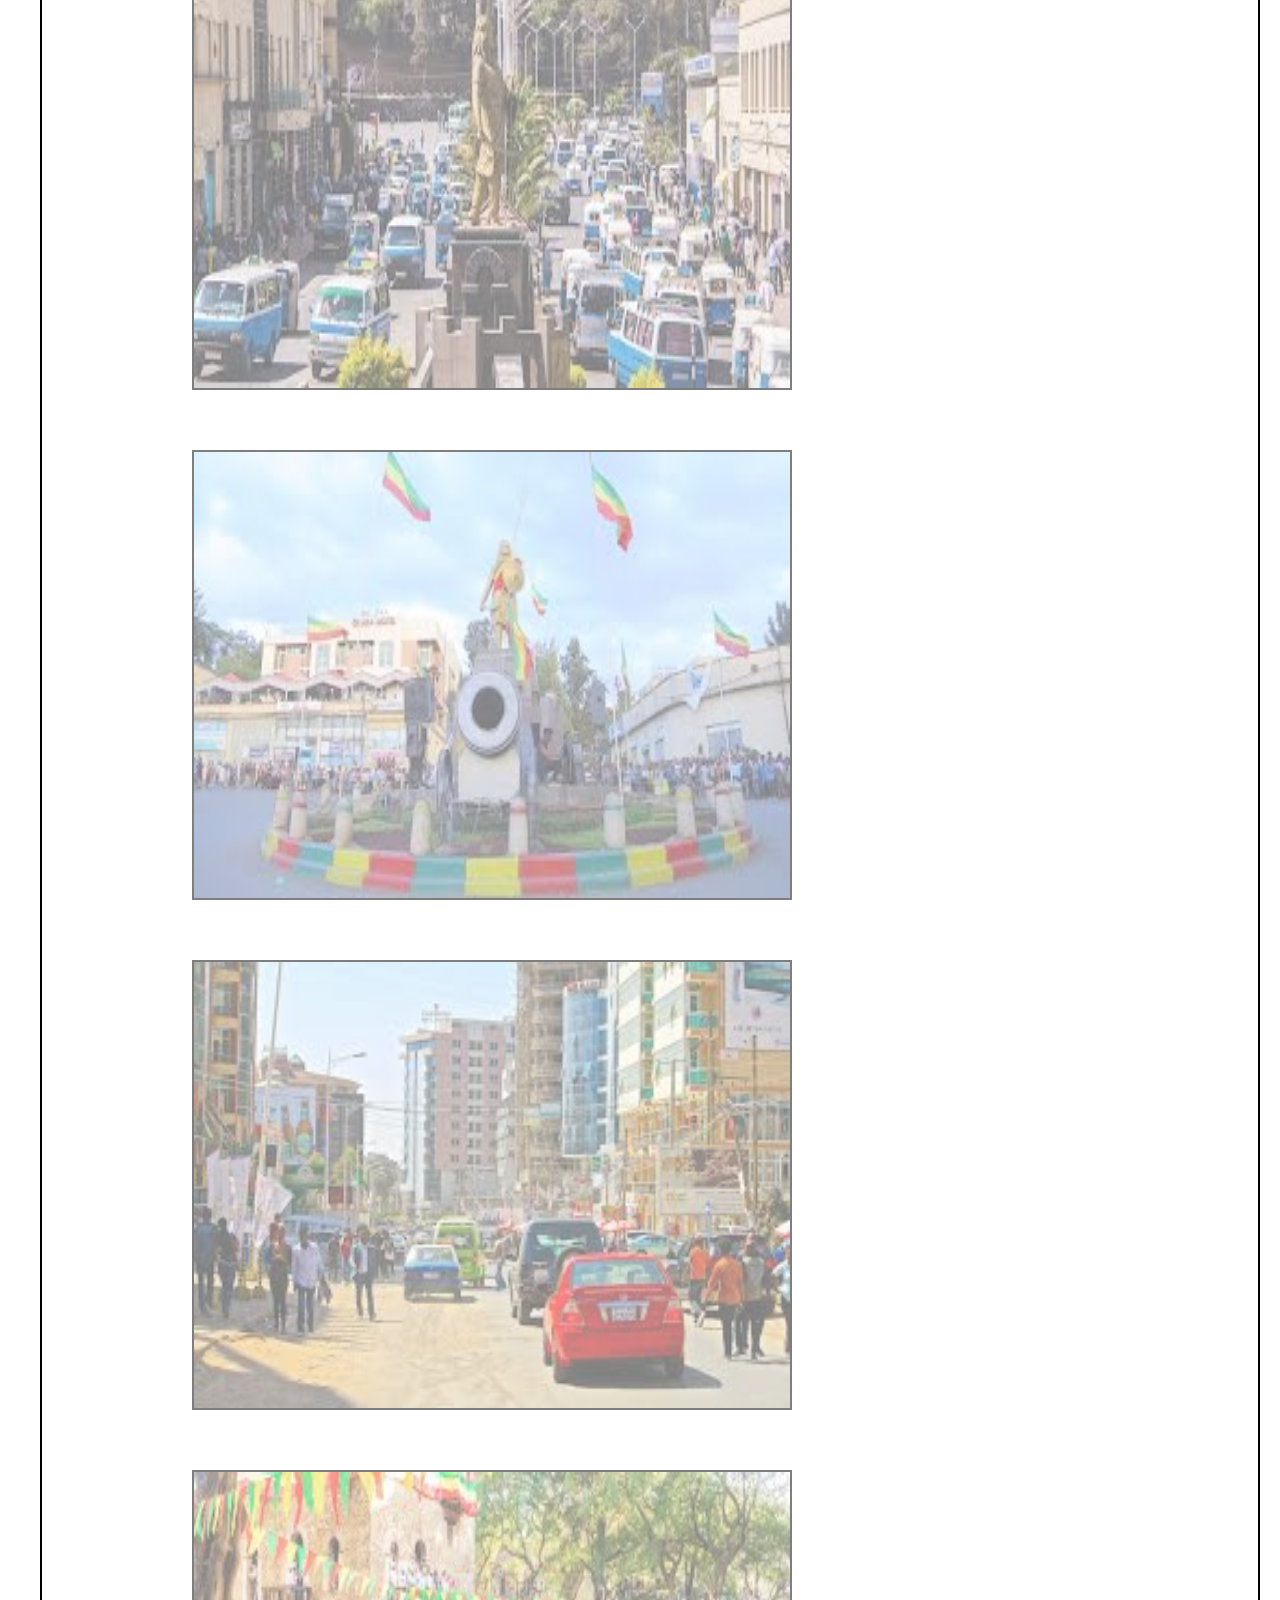
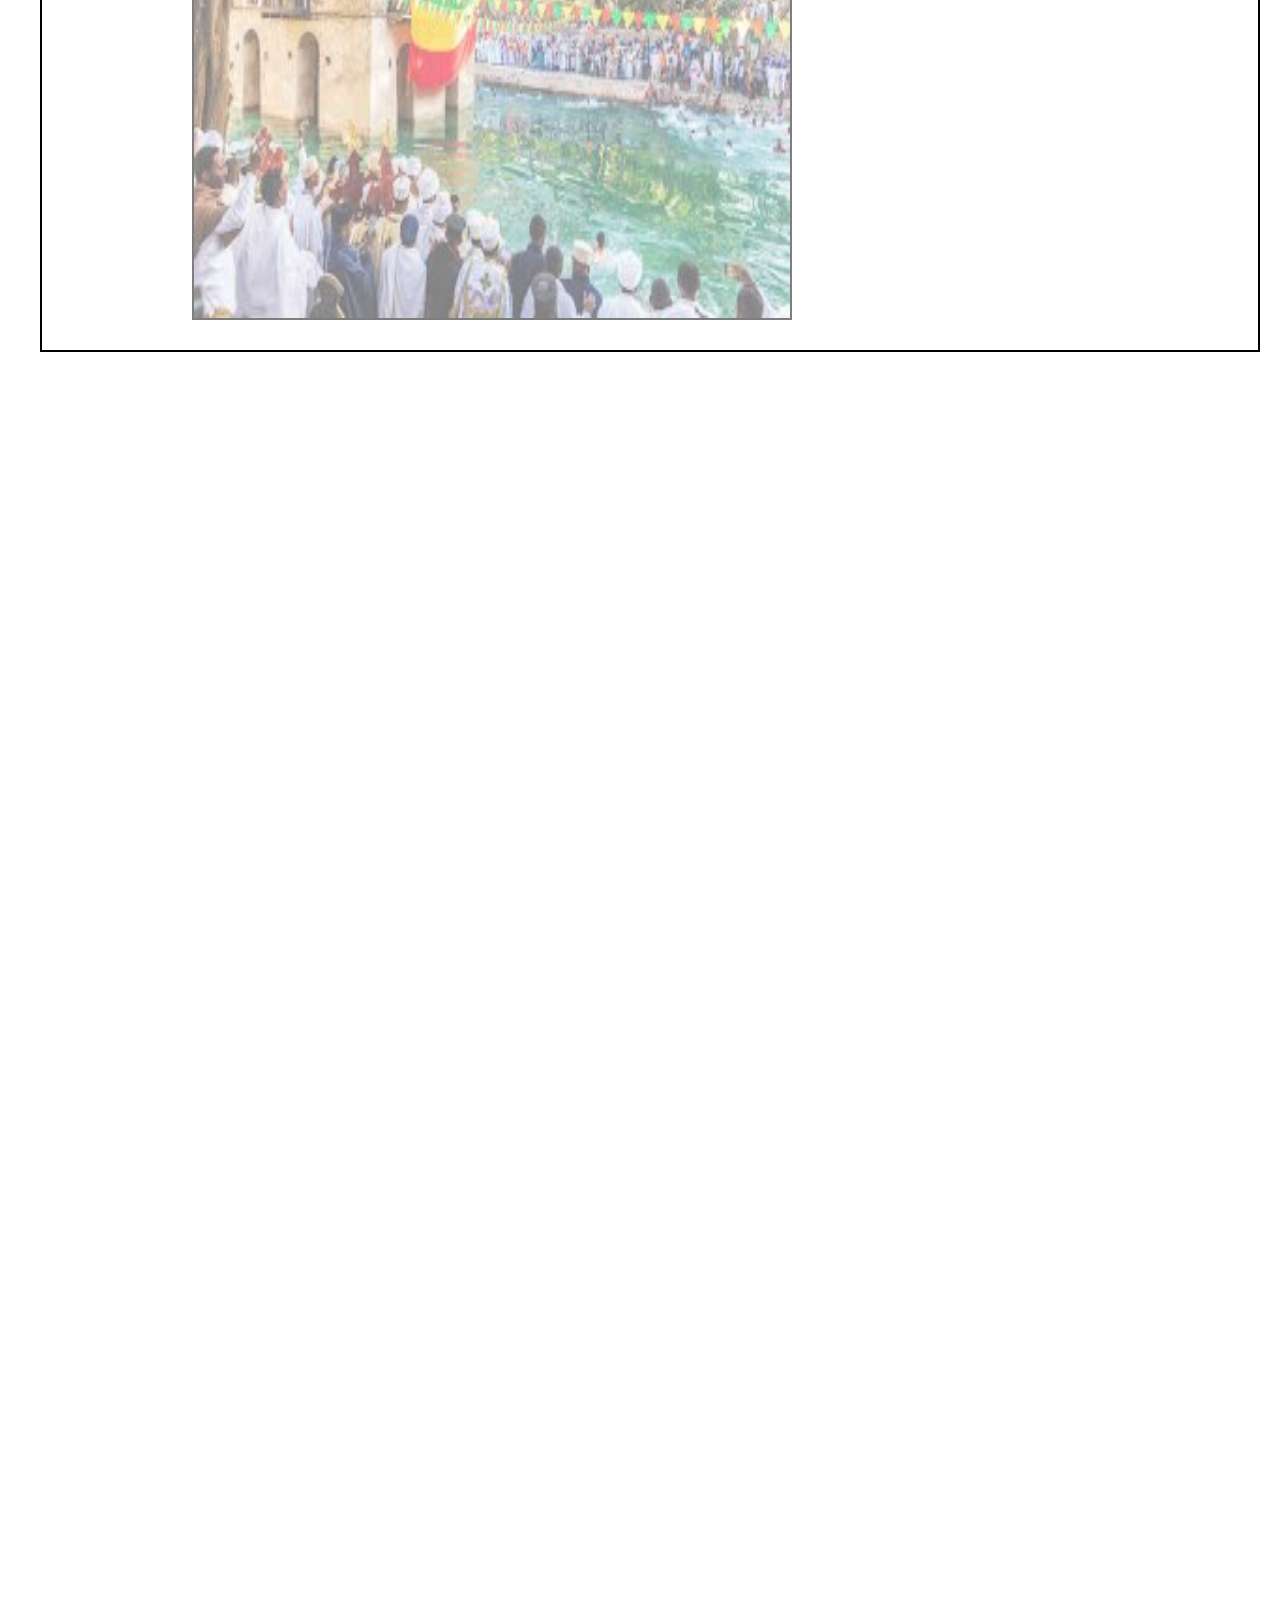
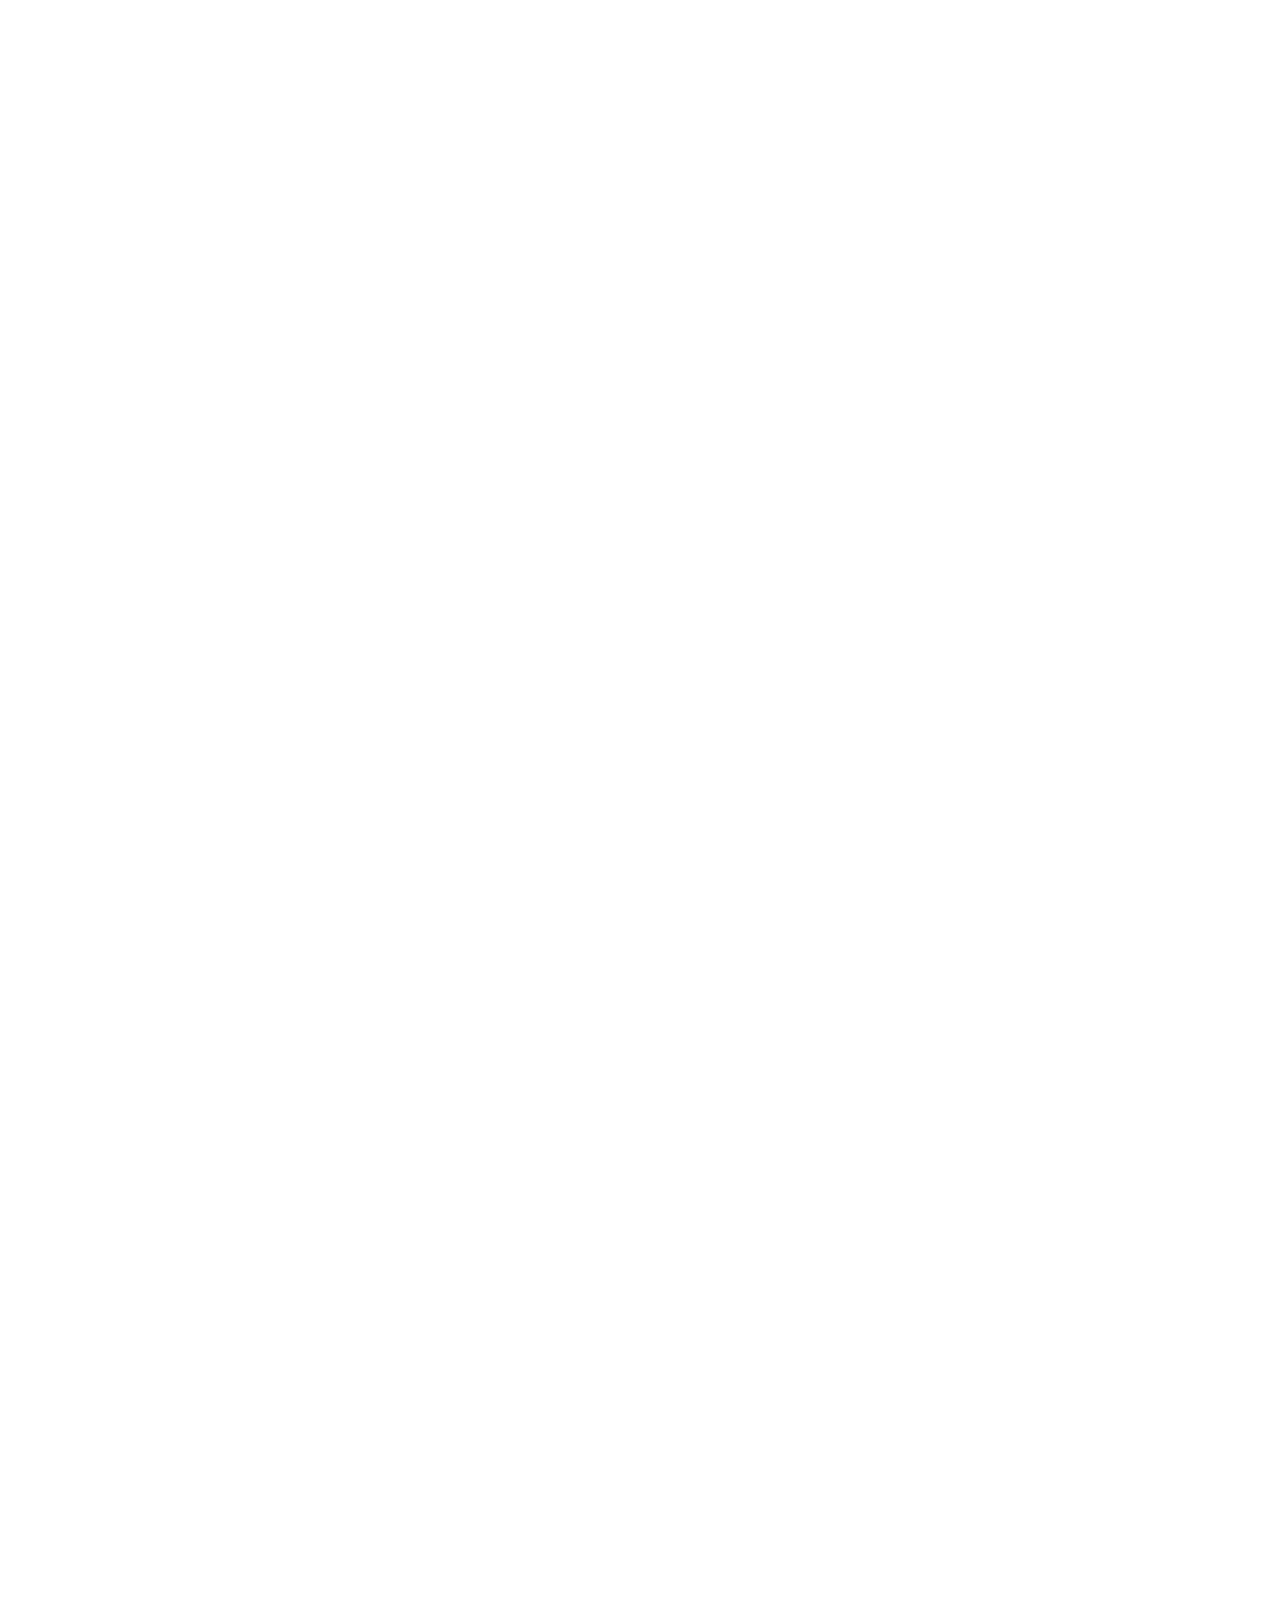
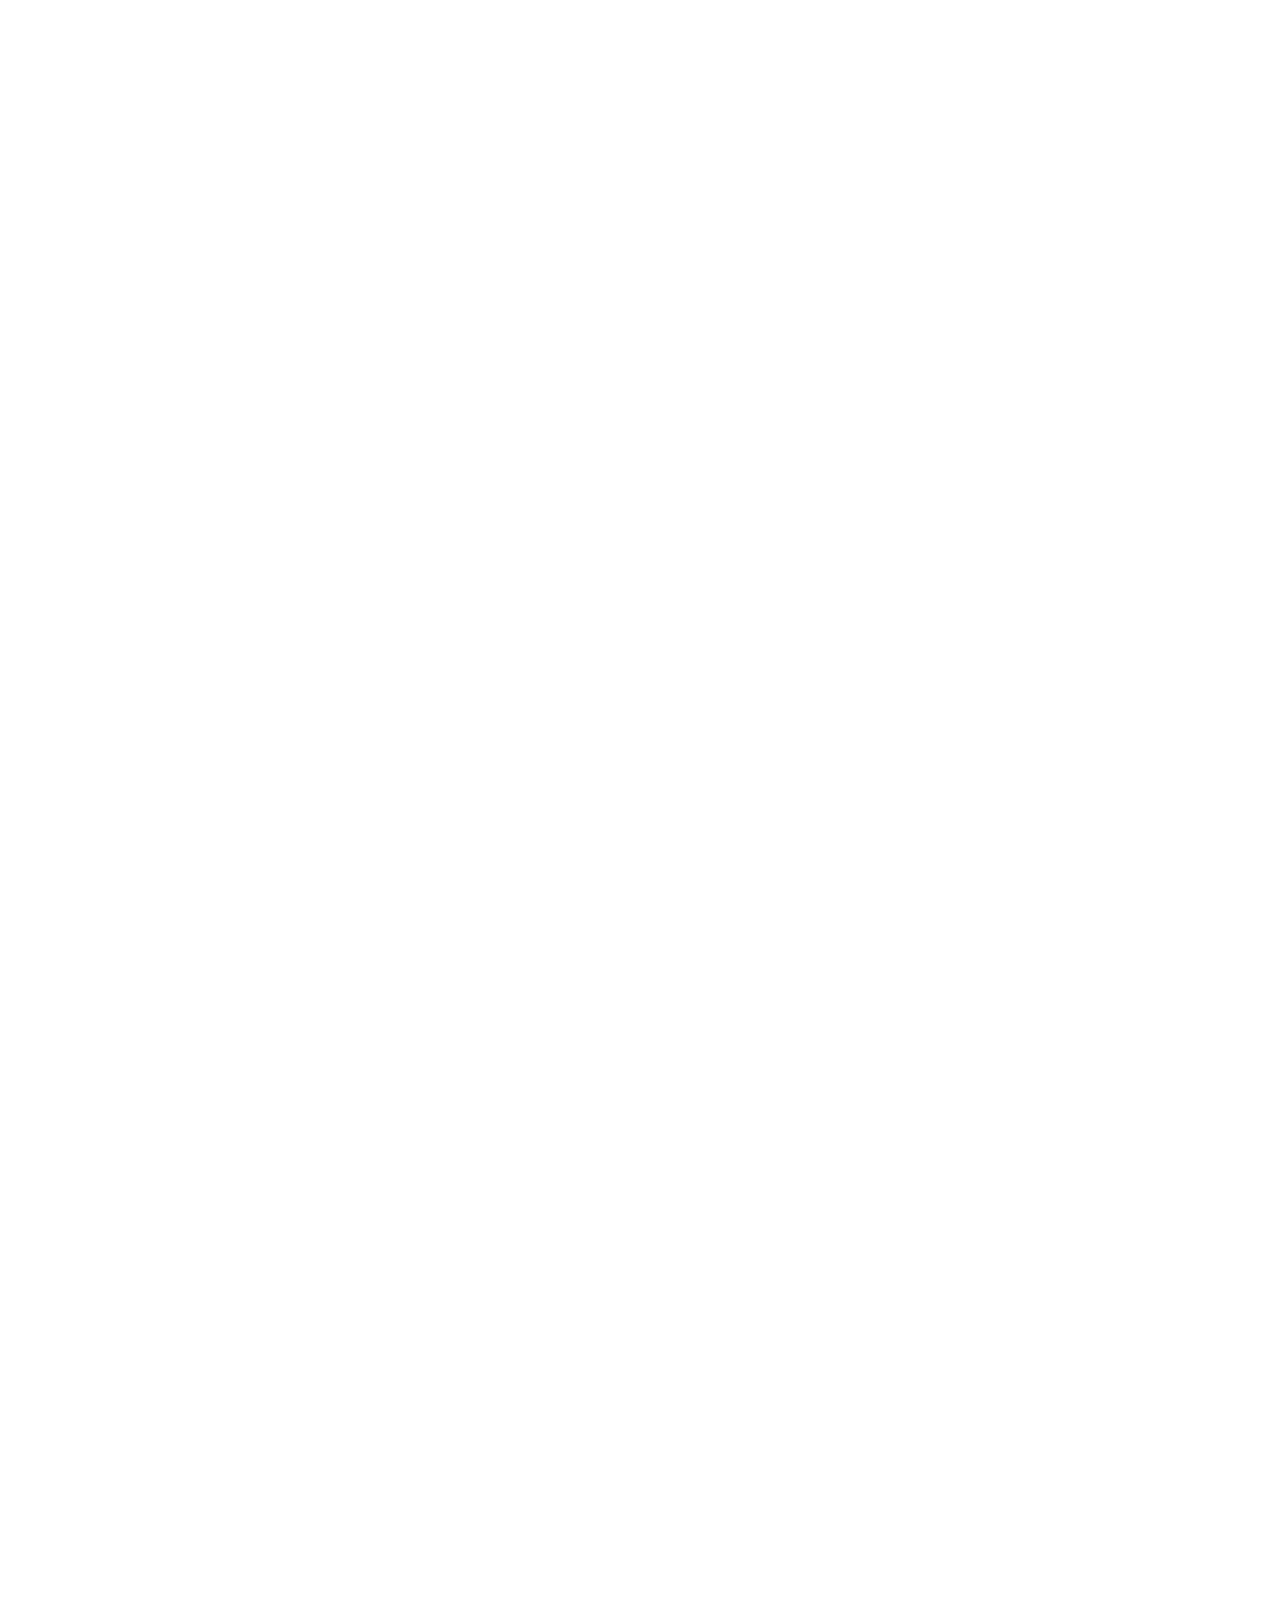
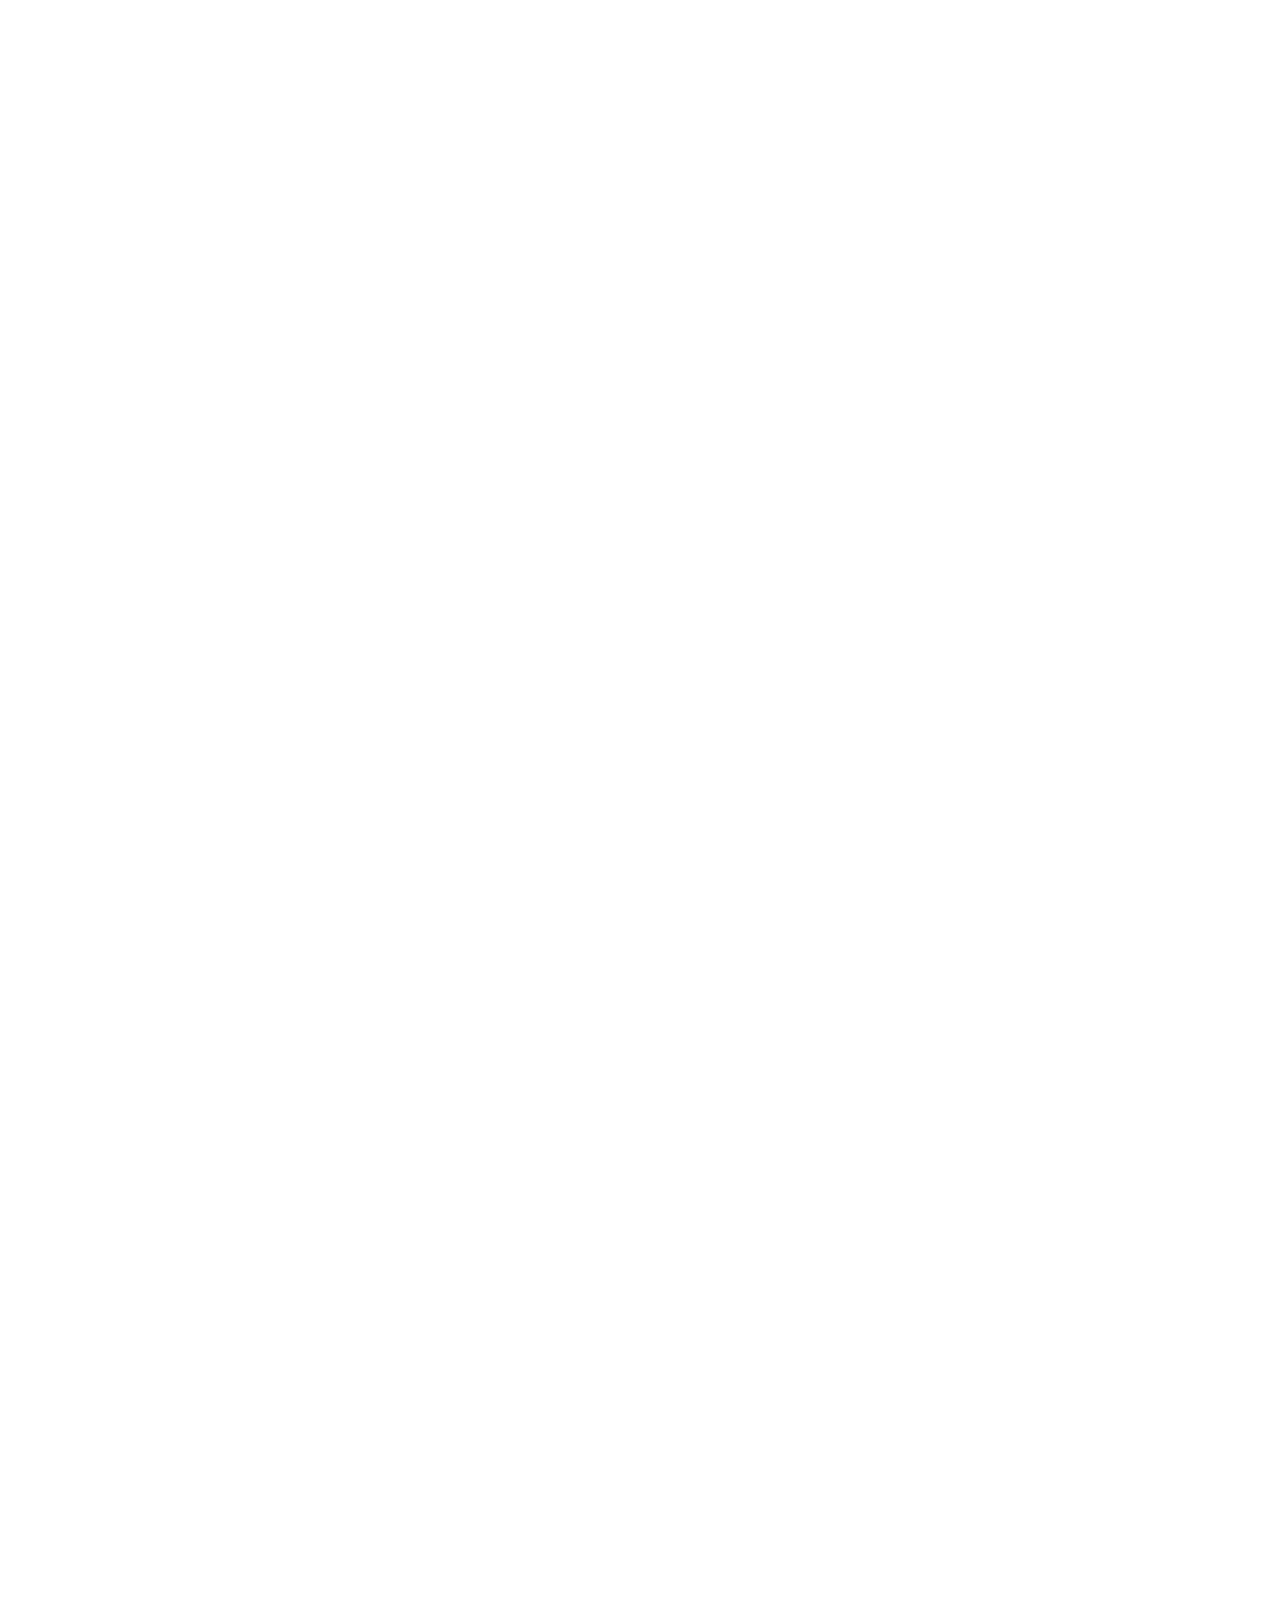
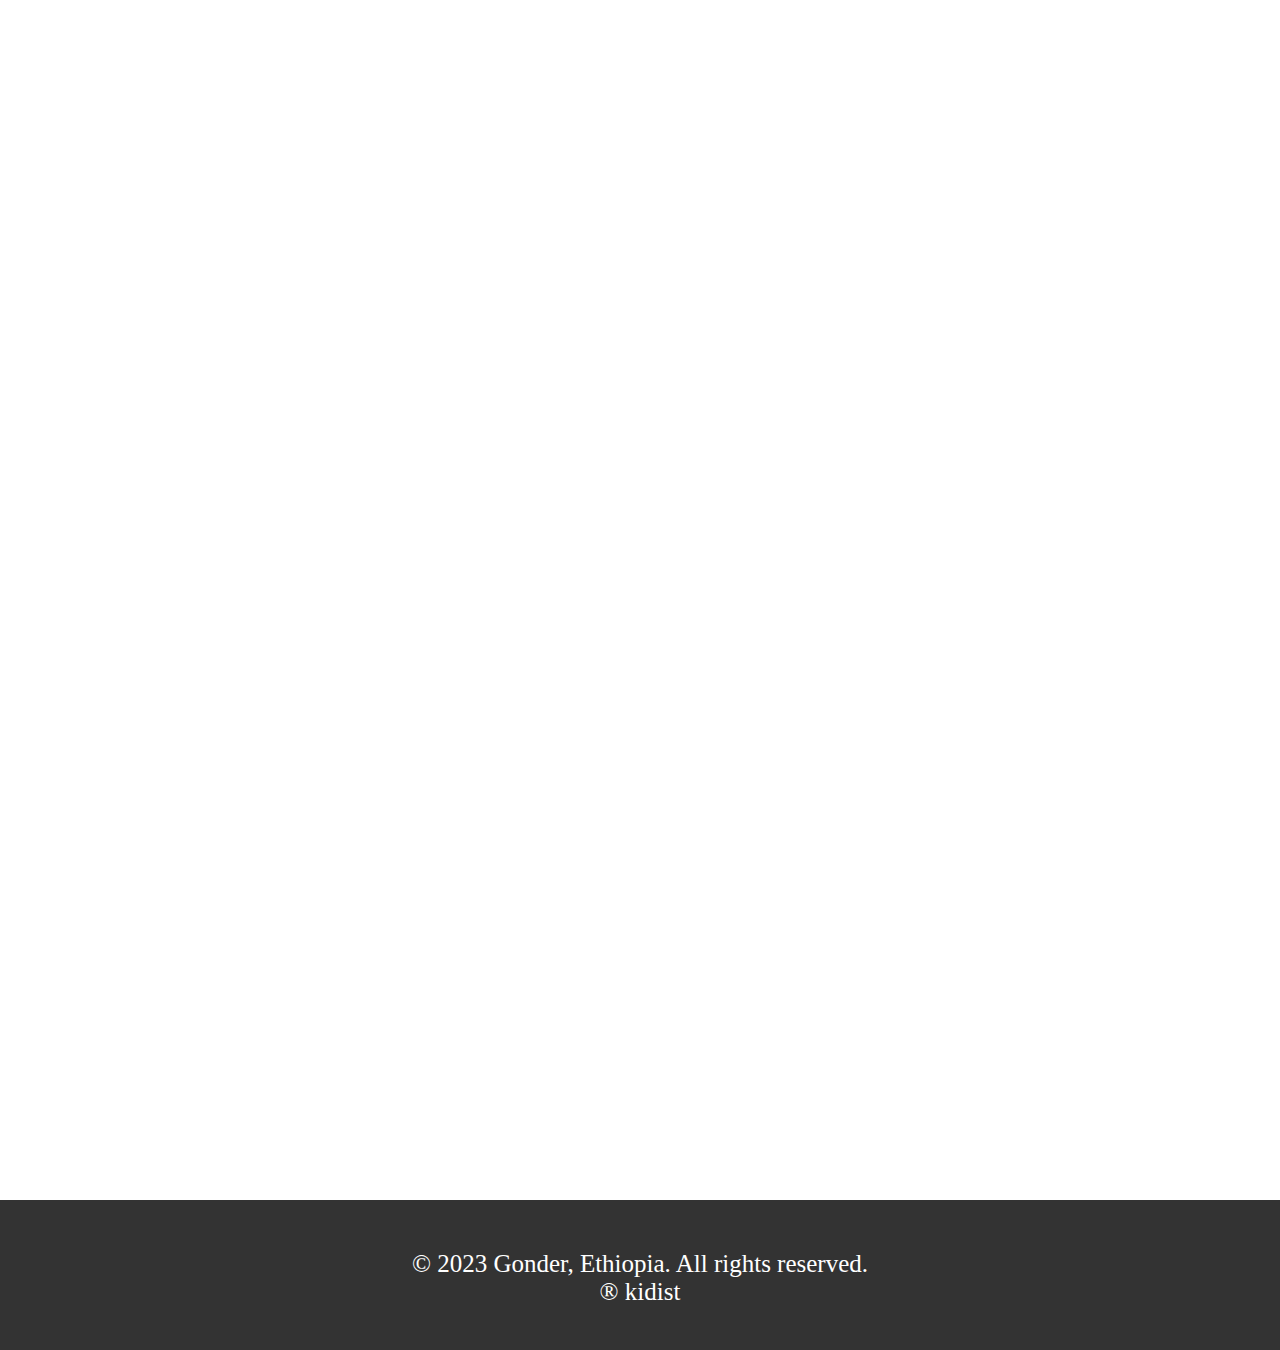
<file: Gallary.html>
.<!DOCTYPE html>
<!DOCTYPE html>
<html lang="en">
<head>
    <meta charset="UTF-8">
    <meta http-equiv="X-UA-Compatible" content="IE=edge">
    <meta name="viewport" content="width=device-width, initial-scale=1.0">
    <title>gallary</title>
    <link rel="stylesheet" href="css/style.css">
</head>
<body>
    <header>
        <div>
            <div>
               <h1><span style="color:#d30ed3;">Gonder</span>  ,Ethiopia</h1>
            </div>
           <nav>
              <div>
                <li><a href="index.html">Home</a> </li>
                <li><a href="History.html">History-of-City</a></li>
                <li><a href="Gallary.html">Gallery</a></li>
                <li><a href="Location.html">Location</a></li>
                <li><a href="Contact Us.html">Contact-Us</a></li>
              </div>
            </nav>
        </div>
    </header>
    <main>
    <section> 
        <div class="gallary-class">
            <figure>
            <div id="gallary-image">

                <img class="size" src="./img/fasil-1.jpg" alt="fasil pic">
                <img class="size" src="./img/fasil-2.jpg" alt="fasil pic">
                <img class="size" src="./img/fasil-3.jpg" alt="fasil pic">
                <img class="size" src="./img/fasil-4.jpg" alt="fasil pic">
                <img class="size" src="./img/images (1).jpg" alt="fasil pic">
                <img class="size" src="./img/fasil-6.jpg" alt="fasil pic">
                <img class="size" src="./img/fasil-7.jpg" alt="fasil pic">
                <img class="size" src="./img/fasil-8.jpg" alt="fasil pic">
                <img class="size" src="./img/fasil-9.jpg" alt="fasil pic">
                <img class="size" src="./img/fasil-10.jpg" alt="fasil pic">
                <img class="size" src="./img/fasil-11.jpg" alt="fasil pic">
                <img class="size" src="./img/fasil-13.jpg" alt="fasil pic">
                <img class="size" src="./img/images (1).jpg" alt="pic">
                <img class="size" src="./img/images (2).jpg" alt="pic">
                <img class="size" src="./img/images (3).jpg" alt="pic">
                <img class="size" src="./img/images (8).jpg" alt="pic">

            </div>
            </figure>
        </div>
   </section>
  </main>
    <footer class="gallary-footer">
       <div>
      <p>&copy; 2023 Gonder, Ethiopia. All rights reserved.</p>
         &REG; kidist
       </div>
    </footer>    
</body>
</html>
</file>
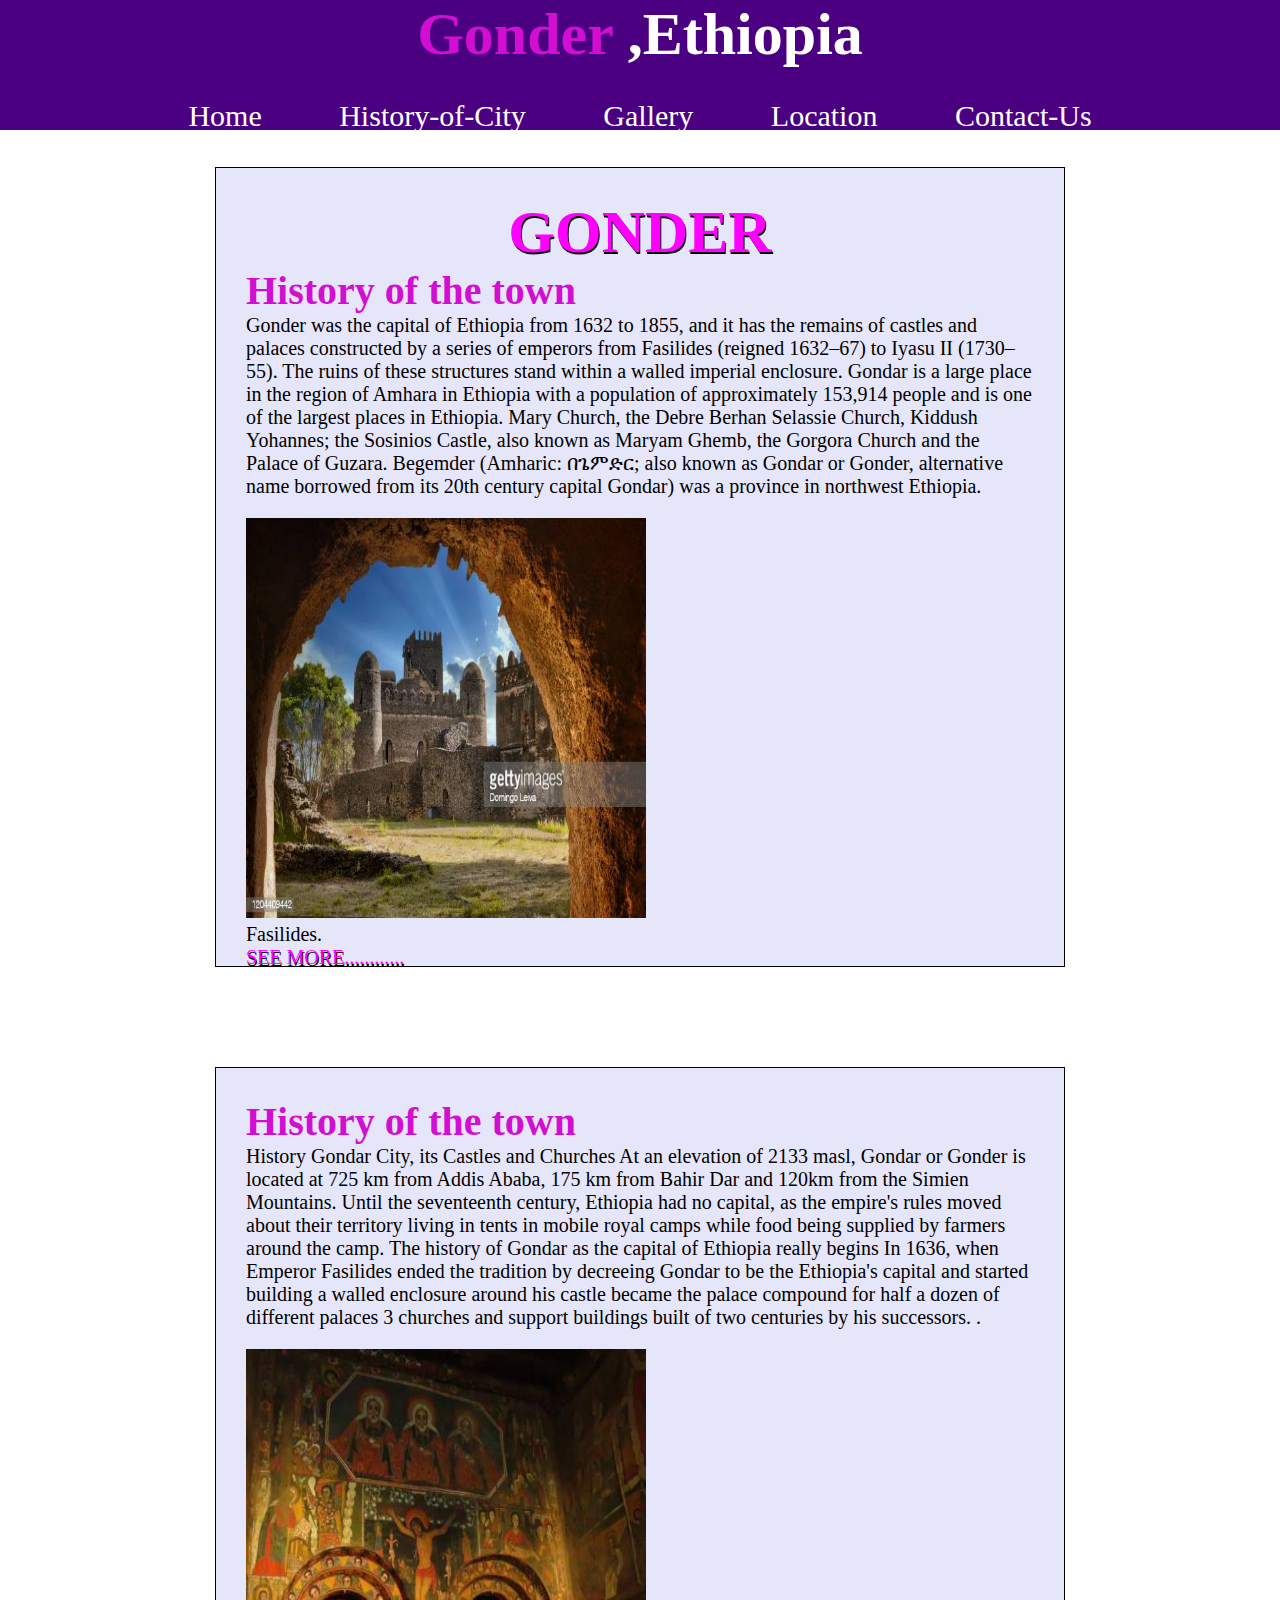
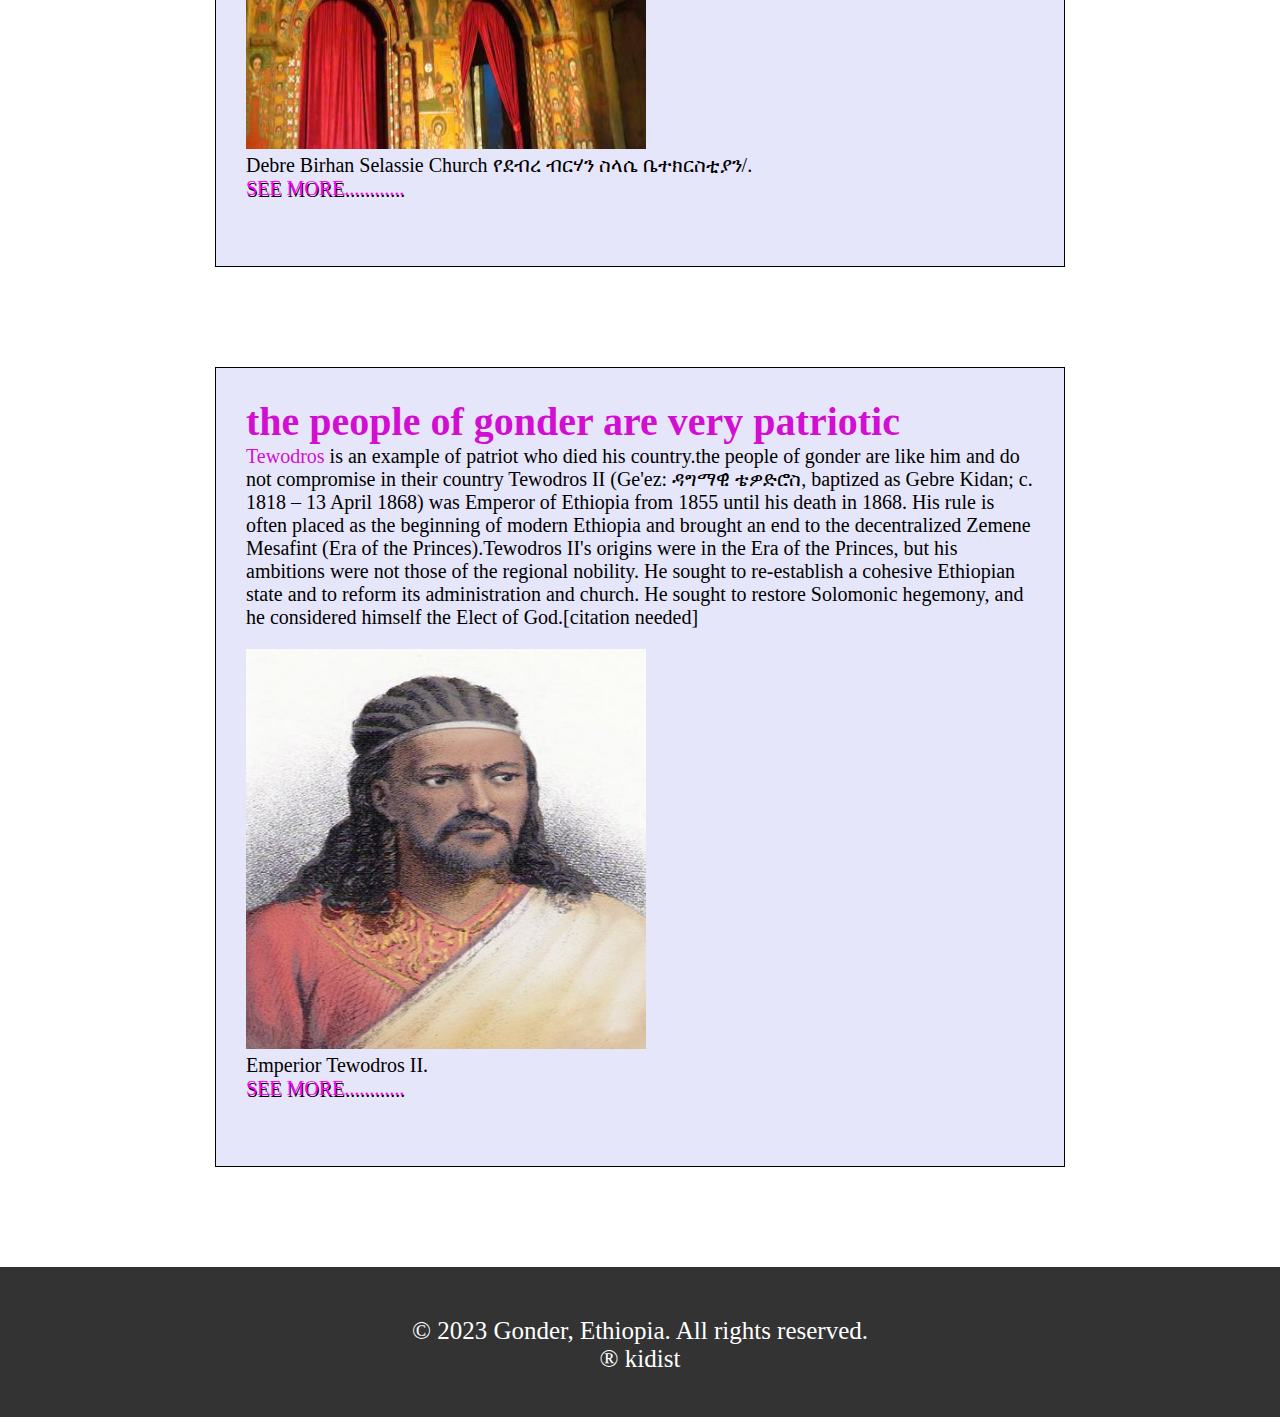
<file: History.html>
<!DOCTYPE html>
<html>
<head>
    <meta charset="UTF-8">
    <meta http-equiv="X-UA-Compatible" content="IE=edge">
    <meta name="viewport" content="width=device-width, initial-scale=1.0">
    <title>history of gonder</title>
    <link rel="stylesheet" href="css/style.css">
</head>
<body>
  <header>
    <div>
        <div>
           <h1><span style="color:#d30ed3;">Gonder</span>   ,Ethiopia</h1>
        </div>
       <nav>
          <div>
            <li><a href="index.html">Home</a> </li>
            <li><a href="History.html">History-of-City</a></li>
            <li><a href="Gallary.html">Gallery</a></li>
            <li><a href="Location.html">Location</a></li>
            <li><a href="Contact Us.html">Contact-Us</a></li>
          </div>
        </nav>
    </div>
</header>
<main>
    <h1> History of GONDER</h1>
    <section>
      <article>
      <div class="article-class">
        <h1 class="shadow">Gonder</h1>
          <h1> <span style="color:#d30ed3;">History of the town</span></h1>
          <p>Gonder was the capital of Ethiopia from 1632 to 1855,
           and it has the remains of castles and palaces constructed by a series of
           emperors from Fasilides (reigned 1632–67) to Iyasu II (1730–55). 
           The ruins of these structures stand within a walled imperial enclosure.
           Gondar is a large place in the region of Amhara in Ethiopia with a population of
           approximately 153,914 people and is one of the largest places in Ethiopia.
           Mary Church, the Debre
           Berhan Selassie Church, Kiddush Yohannes; the Sosinios Castle, also known as Maryam
           Ghemb, the Gorgora Church and the Palace of Guzara.
           Begemder (Amharic: በጌምድር; also known as Gondar or
           Gonder, alternative name borrowed from its 20th century capital 
           Gondar) was a province in northwest Ethiopia.
          </p>
           <figure >
            <img class="article-image" src="./img/fasil-1.jpg" alt="pice">
            <figcaption> Fasilides.</figcaption>
          </figure>
          <a class="see-more-link" href="#">see more............</a>
      </div>
      </article>
      <article>
        <div  class="article-class">
           <h1> <span style="color:#d30ed3;">History of the town</span></h1>
           <p>History Gondar City, its Castles and Churches
            At an elevation of 2133 masl, Gondar or Gonder is
            located at 725 km from Addis Ababa, 175 km from
            Bahir Dar and 120km from the Simien Mountains.
            Until the seventeenth century, Ethiopia had no capital,
            as the empire's rules moved about their territory living 
            in tents in mobile royal camps while food being supplied by
            farmers around the camp. The history of Gondar as the capital of Ethiopia
            really begins In 1636, when Emperor Fasilides ended the tradition by decreeing
            Gondar to be the Ethiopia's  capital and started building a walled enclosure
            around his castle became the palace compound for half a dozen of different palaces 3 churches
            and support buildings built of two centuries by his successors. . 
            <figure>
            <img  class="article-image" src="./img/debre-birhan-selassie-church-ceiling_small1.jpg" alt="pice">
            <figcaption> Debre Birhan Selassie Church
              የደብረ ብርሃን ስላሴ ቤተክርስቲያን/.</figcaption>
            </figure>
            <a class="see-more-link" href="#">see more............</a>
        </div>
      </article>
      <article>
        <div  class="article-class">
            <h1> <span style="color:#d30ed3;">the people of gonder are very patriotic</span></h1>
            <p><span  style="color:#d30ed3;">Tewodros</span> is an example of patriot who died
             his country.the people of gonder are like him and do not compromise in their country </h2>
             Tewodros II (Ge'ez: ዳግማዊ ቴዎድሮስ, baptized as Gebre Kidan; 
             c. 1818 – 13 April 1868) was Emperor of Ethiopia from 1855 until his death in 1868. 
             His rule is often placed as the beginning of
             modern Ethiopia and brought an end to the decentralized 
             Zemene Mesafint (Era of the Princes).Tewodros II's origins were in the Era of the Princes, but his ambitions were not those of
             the regional nobility. He sought to re-establish a cohesive Ethiopian state and to reform its
            administration and church. He sought to restore Solomonic hegemony, and he considered himself the Elect of God.[citation needed]
            </p>
             <figure>
             <img  class="article-image" src="./img/330px-Téwodros_II_-_2.jpg" alt="pice">
             <figcaption>Emperior Tewodros II.</figcaption>
             </figure>
             <a class="see-more-link" href="#">see more............</a>
        </div>
      </article>
    </section>
 </main>  
        <footer>
           
            <p>&copy; 2023 Gonder, Ethiopia. All rights reserved.</p>
            &REG; kidist
           
        </footer>      
 </body>
</html>
</file>
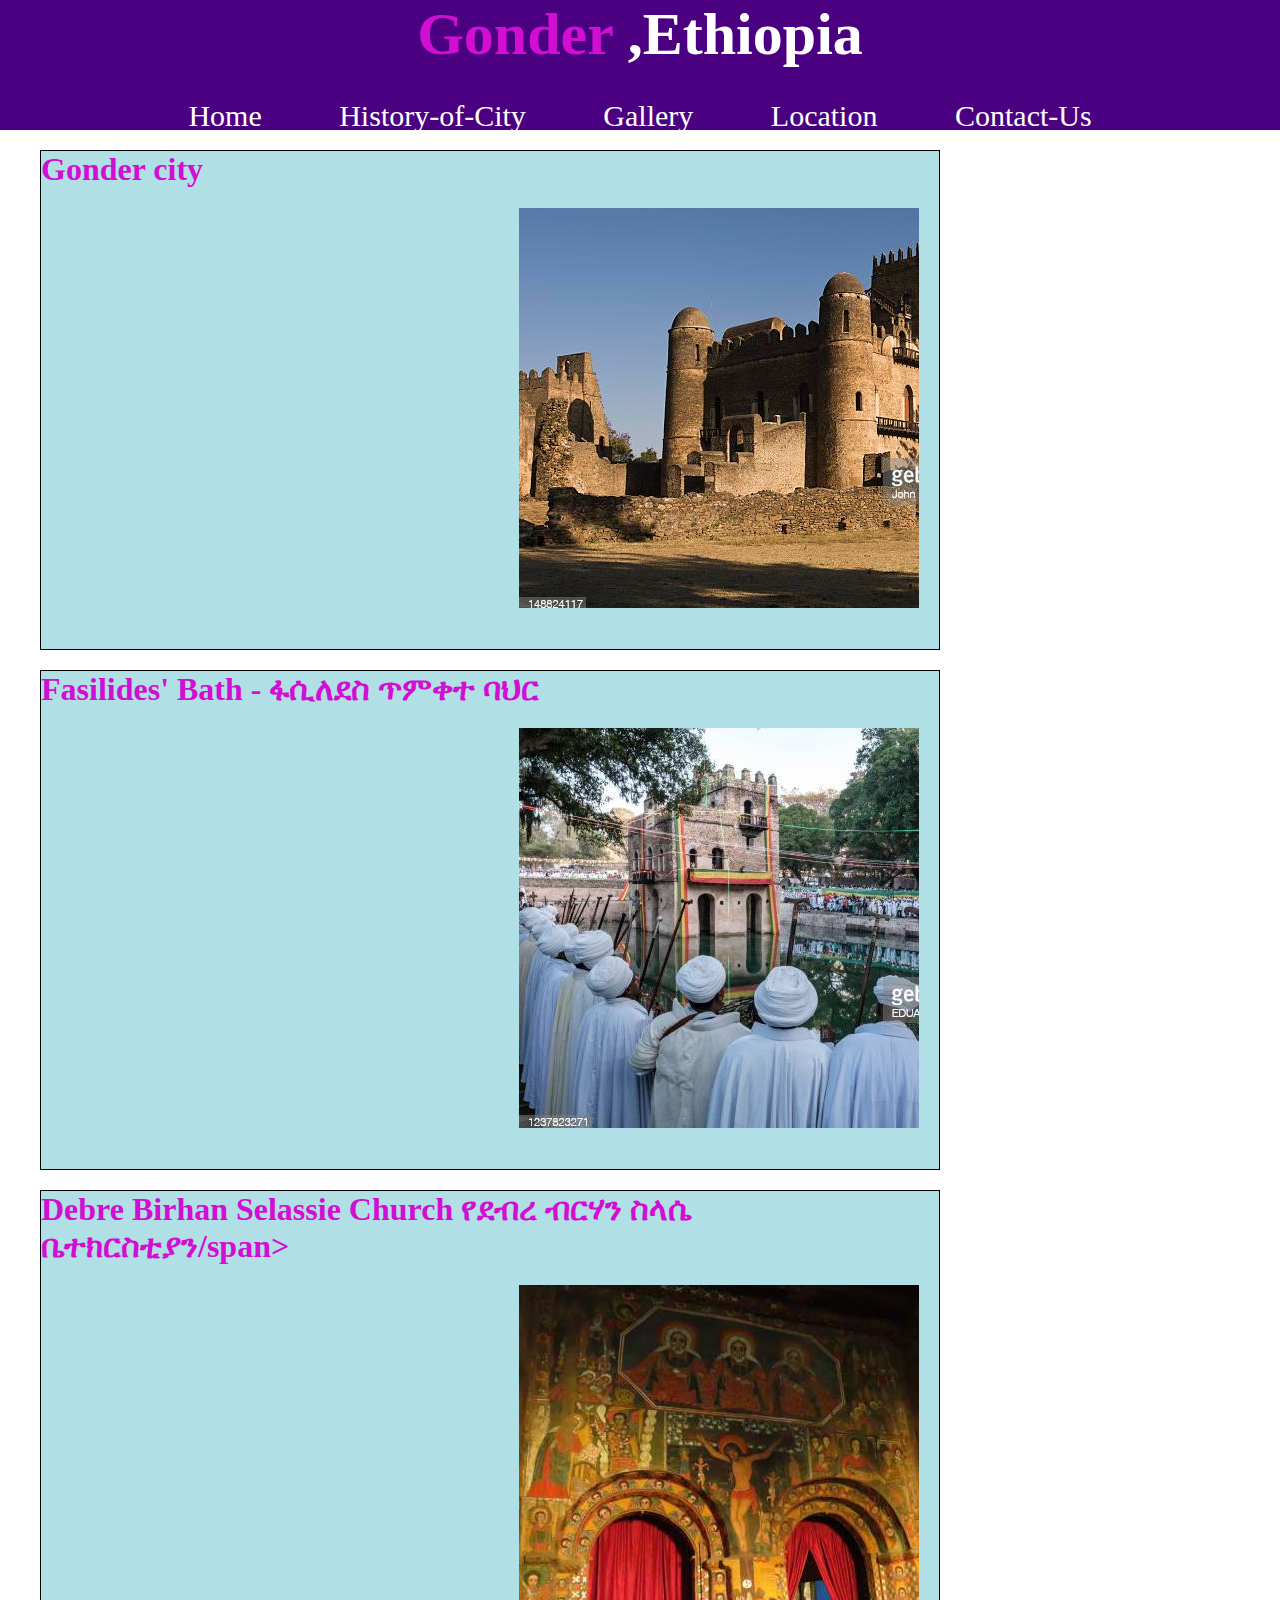
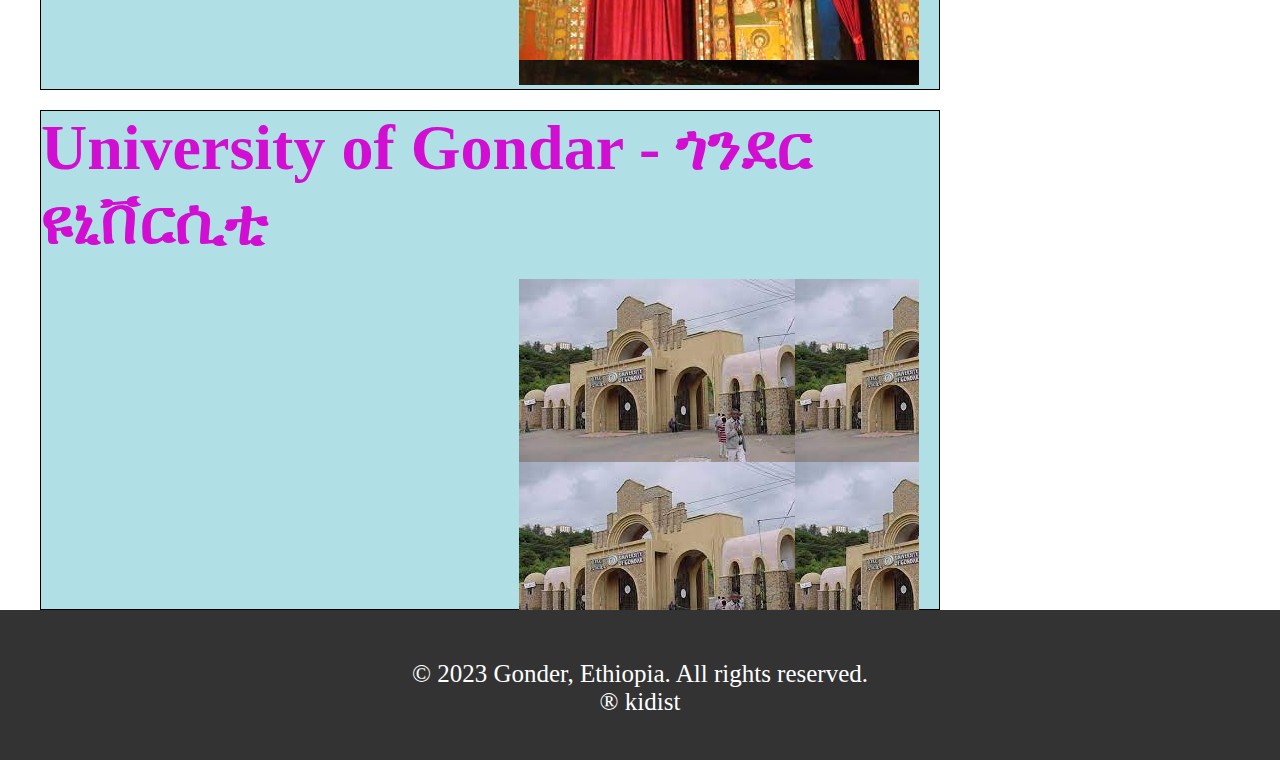
<file: Location.html>
<!DOCTYPE html>
<html>
<head>
    <meta charset="UTF-8">
    <meta http-equiv="X-UA-Compatible" content="IE=edge">
    <meta name="viewport" content="width=device-width, initial-scale=1.0">
    <title>locations</title>
    <link rel="stylesheet" href="css/style.css">
</head>
<body>
    <header>
        <div>
            <div>
               <h1><span style="color:#d30ed3;">Gonder</span>   ,Ethiopia</h1>
            </div>
           <nav>
              <div>
                <li><a href="index.html">Home</a> </li>
                <li><a href="History.html">History-of-City</a></li>
                <li><a href="Gallary.html">Gallery</a></li>
                <li><a href="Location.html">Location</a></li>
                <li><a href="Contact Us.html">Contact-Us</a></li>
              </div>
            </nav>
        </div>
    </header>
<main>
    <section>
       <div  class="whole-location">            
            <div class="form-location">  
              <h1><span style="color:#d30ed3;">Gonder city</span></h1>
              <iframe src="https://www.google.com/maps/embed?pb=!1m18!1m12!1m3!1d9576.
                   100864213939!2d37.43436944219264!3d12.603883941992363!2m3!1f0!2f0!3f0!3m2!
                   1i1024!2i768!4f13.1!3m3!1m2!1s0x164328823d244edf%3A0x7826245358a8a65!2s
                   Gondar%2C%20Ethiopia!5e0!3m2!1sen!2sus!4v1684087360024!5m2!1sen!2sus" 
                   width="600" height="450" style="border:0;" allowfullscreen="" loading="lazy" 
                   referrerpolicy="no-referrer-when-downgrade">
              </iframe>
               <div class="location-1">
                  </div>
            </div>
            
            <div class="form-location">
              <h1 ><span style="color:#d30ed3;">Fasilides' Bath - ፋሲለደስ ጥምቀተ ባህር</span></h1>
              <iframe src="https://www.google.com/maps/embed?pb=!1m18!1m12!1m3!1d928.
                   112434717041!2d37.48246136207587!3d12.60560307262342!2m3!1f0!2f0!3f0!3m2!
                   1i1024!2i768!4f13.1!3m3!1m2!1s0x164327cf8c7a8b1b%3A0x896e17b94642f336!2s
                   Debre%20Birhan%20Selassie%20Church!5e0!3m2!1sen!2sus!4v1684087666281!5m2!
                   1sen!2sus" width="600" height="450" style="border:0;" allowfullscreen="" 
                   loading="lazy" referrerpolicy="no-referrer-when-downgrade">
              </iframe>
              <div class="location-2">
                       </div>
            </div>
            <div class="form-location">
              <h1 ><span style="color:#d30ed3;">Debre Birhan Selassie Church
                የደብረ ብርሃን ስላሴ ቤተክርስቲያን/span></h1>
               <iframe src="https://www.google.com/maps/embed?pb=!1m18!1m12!1m3!1d18293.
                 168224900695!2d37.453907468323315!3d12.608457829460301!2m3!1f0!2f0!3f0!3m2!1i1024!
                 2i768!4f13.1!3m3!1m2!1s0x1643286fe32a0a27%3A0x8e0dcd251e90e54b!2zRmFzaWxpZGVzJyBCYXRo
                 IC0g4Y2L4Yiy4YiI4Yuw4Yi1IOGMpeGIneGJgOGJsCDhiaPhiIXhiK0!5e0!3m2!1sen!2sus!4v168409059
                 3086!5m2!1sen!2sus" width="600" height="450" style="border:0;" allowfullscreen="" 
                 loading="lazy" referrerpolicy="no-referrer-when-downgrade">
              </iframe>
              <div class="location-3">
              </div>
            </div>
            <div class="form-location">
               <h1 ><span style="color:#d30ed3;"><h1 ><span style="color:#d30ed3;">University of Gondar - ጎንደር ዩኒቨርሲቲ</span></h1></span></h1>
               <iframe src="https://www.google.com/maps/embed?pb=!1m18!1m12!1m3!1d22701.
               89131184652!2d37.435004653278966!3d12.583782936332906!2m3!1f0!2f0!3f0!3m2!1i1024!
               2i768!4f13.1!3m3!1m2!1s0x164328c02d6cc4b1%3A0x57e4ce60a16af1c4!
               2zVW5pdmVyc2l0eSBvZiBHb25kYXIgLSDhjI7hipXhi7DhiK0g4Yup4YqS4Ymo4Yit4Yiy4Ymy!5e0!3m2!1sen!
               2sus!4v1684091254248!5m2!1sen!2sus" width="600" height="450" style="border:0;" 
               allowfullscreen="" loading="lazy" referrerpolicy="no-referrer-when-downgrade"></iframe>
                <div class="location-4">
                </div>
            </div>
        </div>
    </section>
</main>
  <footer>
     <div>
     <p>&copy; 2023 Gonder, Ethiopia. All rights reserved.</p>
     &REG; kidist
     </div>
   </footer> 
</body>
</html>
</file>
<file: css/style.css>
* {
    padding: 0;
    margin: 0;
    box-sizing: border-box;
} html{
    font-size: 16px;
}

header{
    font-size: 30px;
    text-align: center;
    background-color: indigo;
    width:100vw ;
    height: 130px;
}
nav {
    padding-top: 30px;
    word-spacing: 70px;
    text-align: center;
    list-style-type:none;
    font-size: 30px;
}
li{
    display: inline-block;
}
a,h1{ 
    color: white;
    text-decoration: none;
}
a:visited,
a:active,
a:focus {
        color:lightblue;
    }
a:hover{
    background-color: hotpink;
    border-top-left-radius: 4px;
    border-top-right-radius: 4px;  
}
.home-text{
    position: absolute;bottom: 450px;
    font-size: 40px;
    width: fit-content;
    height: fit-content;
    color: gold;
}
.homeimg{
    width: 100%;
    height:700px;
    background-repeat: no-repeat;
    background-color:black;
    
}

/*-------------------footer----------------------------*/
footer{
       position: absolute;
       bottom:calc('100vh-50vh');
       right: 0;
        background-color: #333;
        color: #fff;
        height: 150px;
        width: 100%;
        font-size: 25px;
        padding-top: 50px;
        text-align: center;
}
.gallary-footer{
    position: absolute;
    bottom:-150vh;
    right: 0;
     background-color: #333;
     color: #fff;
     height: 150px;
     width: 100%;
     font-size: 25px;
     padding-top: 50px;
     text-align: center;
}

/* -------------------------gallary section--------------------------------------   */

.gallary-class{
width :100vw;
height: 100vh;
margin: 10px;
}
#gallary-image{
margin: 30px;
border: 2px solid black;
float :left;
}
img.size{
    width: 400px;
    height: 350px;
    margin: 30px;
    border: 2px solid black;
    float: left;
    opacity: 0.5;
}
img.size:hover{
    opacity: 1;
    border: 5px solid rgb(180, 1, 120);
    box-shadow: 10px 10px 10px  #051efff6;
    width: 600px;
    height: 500px;
    float: left;
}
aside{
    background-color: lightyellow;
    border: 2px solid black;
    width:20%;
    height: 500px;
    position: absolute;
    top:150px;
    right:100px;
}

    /* ---------------------history section------------------------------*/
    .article-class{
        background-color: lavender;
        margin: auto;
        padding: 30px;
        width:850px;
        height:800px;
        border: 1px solid black;
        font-size: 20px;
        margin-bottom: 100px;
       
 
    }
    h1.shadow{
        font-size: 60px;
        text-align: center;
        text-shadow: 1px 2px black;
        color:magenta;
        text-transform: uppercase;
    }
    .article-image{
        width: 400px;
        height: 400px;
        margin: auto;
        margin-top: 20px;

    }a.see-more-link{
        font-size: 20px;
        float:left;
        text-shadow: 1px 2px black;
        color:magenta;
        text-transform: uppercase;
    }
    /*--------------------------location section-----------------------*/
    .whole-location{
        width: 1300px;
        margin: auto;
    }
    .form-location{
        margin-top: 20px;
        border:1px solid black;
        width: 1300px;
        height:500px;
        background-color: powderblue;
        z-index:-1;
    }
    .location-1{
        background-image: url('/img/fasil-2.jpg');
        width: 600px;
        height: 450px;
        margin-left:20px ;
        float: right;
    }
    .location-2{
        background-image: url('/img/fasil-3.jpg');
        width: 600px;
        height: 450px;
        margin-left:20px ;
        float: right;
    }
    .location-3{
        background-image: url('/img/debre-birhan-selassie-church-ceiling_small1.jpg');
        width: 600px;
        height: 450px;
        margin-left:20px ;
        float: right;
    }
    .location-4{
        background-image: url('/img/download (6).jpg');
        width: 600px;
        height: 450px;
        margin-left:20px ;
        float: right;
}
    /*------------------------------------contact section-------------------------------------*/
    .whole{height: 800px;
        background-color: #4CAF50;
        border: 1px solid black;   

    }
    input[type=text], select, textarea {
    width: 500px;
    padding: 12px;
    border: 1px solid #ccc;
    border-radius: 4px;
    resize: vertical;
    font-size: 25px;
  }
  
  label {
    padding: 20px 20px 20px 0;
    display: inline-block;
    font-size: 30px;
  }
  
  input[type=submit] {
    
    color: black;
    padding: 30px 30px;
    border: none;
    border-radius: 4px;
    cursor: pointer;
    float:left;
    font-size: 25px;
  }
  
  input[type=submit]:hover {
    background-color: rgb(255, 4, 192);
  }
  
  .container {
    border-radius: 5px;
    background-color:rgb(40, 189, 164);
    padding: 20px;
   
  } 
  /* Clear floats after the columns */
  .row-class:after {
    content: "";
    display: table;
    clear: both;
  }
.contact-image{
    position: absolute;
    top:210px;
    border: 1px solid black;
    right:400px;
    
}
.cont-img{
    width:1000px;
    height:500px;
    opacity: 1;
}
  /********************************************************************************************  
  Responsive layout by css ---@media quereis   
             This website has been devoloped around a mobile-first approach 

   ********************************************************************************************/



@media only screen and (max-width: 768px) {
header, nav,li,h1,a{
    width: 100%;
    display: block;
    text-align: center;
   }
   header li {
    display: block;
    margin-bottom: 0.5rem;
    padding: 0.5rem;
    border-radius: 4px;  
}
header{
    font-size: 20px;
    height: 400px;
}
.homeimg{
    width: 100%;
    float:none;
}
.home-text{
    font-size: 20px;
   width:100px;
   
}
/* footer */
footer{
     height: 220px;
     max-width: 100%;
     font-size: 20px;
     padding-top: 50px;
     text-align: center;
     float: none;
}
/****************************** history section **********************************/
   .article-class{
    margin: 10px;
    padding: 10px;
    width: 320px;
    height: 950px;
}
.article-image{
    width: 300px;
    height: 250px;
    float:left
}

a.see-more-link{
        float:none;
    }
    h1.shadow{
        font-size: 30px;
    }
/************************gallary section********************************** */
img.size{
        padding:0px;
        margin:10px ;
        max-width: 300px;
        max-height: 250px;
        float: none;
    }
/******************************location section*******************************/
.form-location{
    margin-left: 20px;
    max-width: 300px;
    height: 800px;
}
iframe{
    max-width: 300px;
    max-height: 400px;
    padding: 10px;
}
.location-1,.location-2,
 .location-3,.location-4{
    max-width: 300px;
    max-height: 300px;
    float: left;
    margin: 0px;
}
/***************************contact section**********************************/

input[type=text], select, textarea {
    width:300px;
    margin-top: 0;
    font-size: 15px;
}
.container{
padding: 10px;
}
label,input{
    display: block;

}
.contact-image{
    display: none;
    float: right;
}
}

/***********************************************************************************************
                          for size between 768-1394px

************************************************************************************************/
@media screen and (min-width: 769px) and (max-width: 1392px) {

.home-text,.p-media{
    width:fit-content;
    margin-top: 300px;
}
img.size{
    padding:0px;
    margin-left:150px ;
    width: 600px;
    height: 450px;
    float: left;
}
.gallary-footer{
    position: absolute;
    bottom:-1650vh;
    

}
/* *******************************************************************/
.form-location{
    margin-left:40px;
    width: 900px;
    height: 500px;
}
iframe{
    max-width: 400px;
    max-height: 500px;
    padding: 20px;
}
.location-1,.location-2,
 .location-3,.location-4{
    max-width: 400px;
    max-height: 400px;
    float: right;
    margin-right: 20px;
    margin-top: 20px;
}

/***********************************/
.cont-img{
    width:500px;
    height:700px;
    float: right;
    position: absolute;
    top: 0px;
    bottom: 0px;
    
}
input[type=text], select, textarea {
    width: 400px;
    padding: 12px;
    font-size: 25px;
  }
}
</file>
